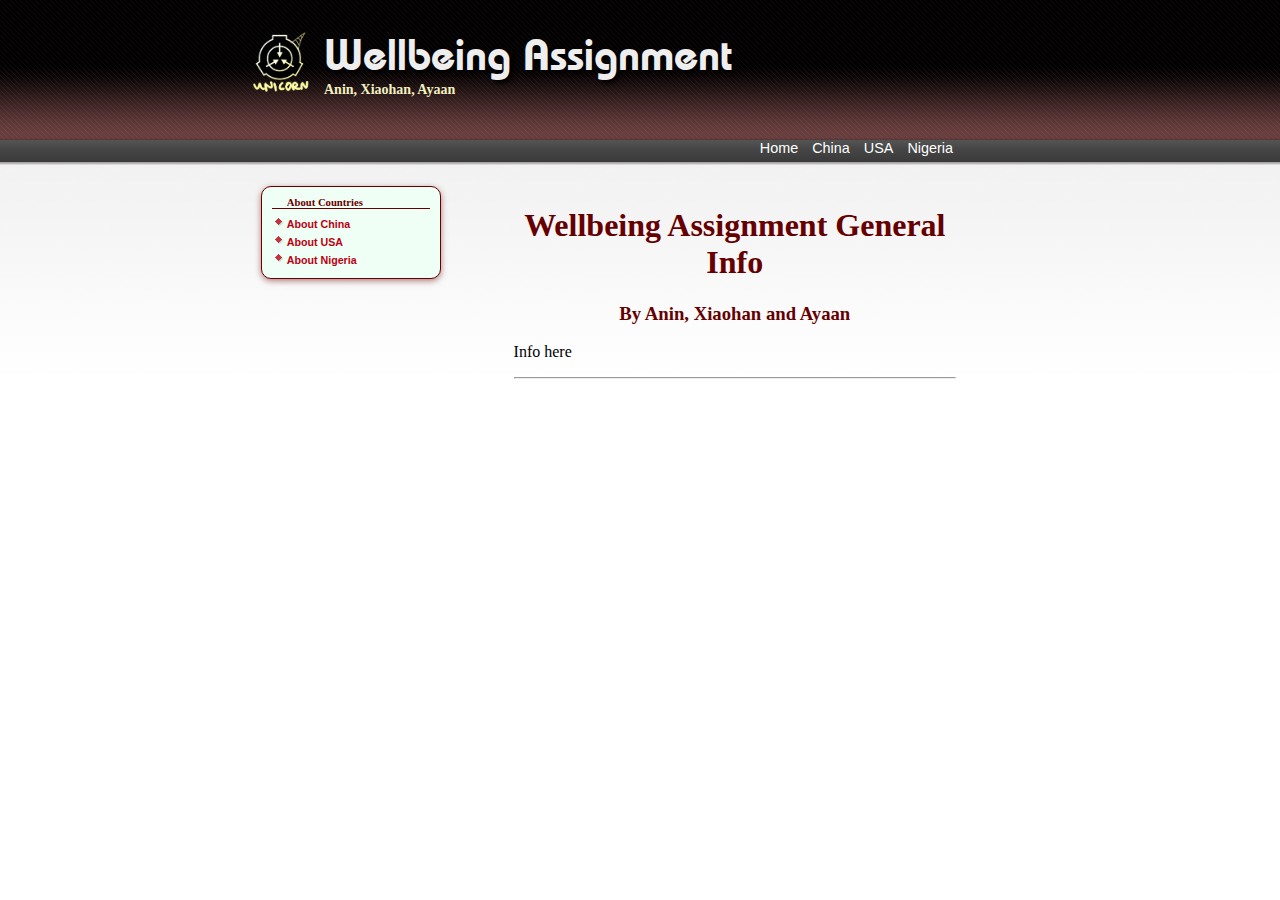
<file: index.html>
<!DOCTYPE html>
<html lang="en">
<head>
    <meta charset="UTF-8">
    <meta name="viewport" content="width=device-width, initial-scale=1.0">
    <title>Wellbeing Assignment - Home</title>
    <link rel="shortcut icon" href="images/favicon.ico">
    <link rel="stylesheet" href="styles/wiki-assets.css">
    <script src="js/wiki-walk.js" async></script>
</head>
<body>
    <header>
        <h1>
            <a href="index.html">
                <span id="title">Wellbeing Assignment</span>
            </a>
        </h1>
        <h2>Anin, Xiaohan, Ayaan</h2>
        <nav id="popup-menu">
            <div class="popup-group">
                <span class="popup-button"><a href="countries/nigeria.html">Nigeria</a></span>
            </div>
            <div class="popup-group">
                <span class="popup-button"><a href="countries/america.html">USA</a></span>
            </div>
            <div class="popup-group">
                <span class="popup-button"><a href="countries/china.html">China</a></span>
            </div>
            <div class="popup-group">
                <span class="popup-button">Home</span>
            </div>
        </nav>
        <div id="open-menu">
            <a href="#sidebar">≡</a>
        </div>
    </header>
    <div id="sidebar">
        <aside id="begin-news" class="side-block">
            <div class="side-head">About Countries</div>
            <div class="/side-item"><img src="icons/main.png"><a href="about/china.html">About China</a></div>
            <div class="/side-item"><img src="icons/main.png"><a href="about/america.html">About USA</a></div>
            <div class="/side-item"><img src="icons/main.png"><a href="about/nigeria.html">About Nigeria</a></div>
        </aside>
        <a id="close-menu" href="#"></a>
    </div>
    <div id="main-content">
        <div style="text-align: center; color: #600;">
            <p><h1>Wellbeing Assignment General Info</h1></p>
            <p><h3>By Anin, Xiaohan and Ayaan</h3></p>
        </div>
            <p>Info here</p>
        <hr>
    </div>
</body>
</html>
</file>
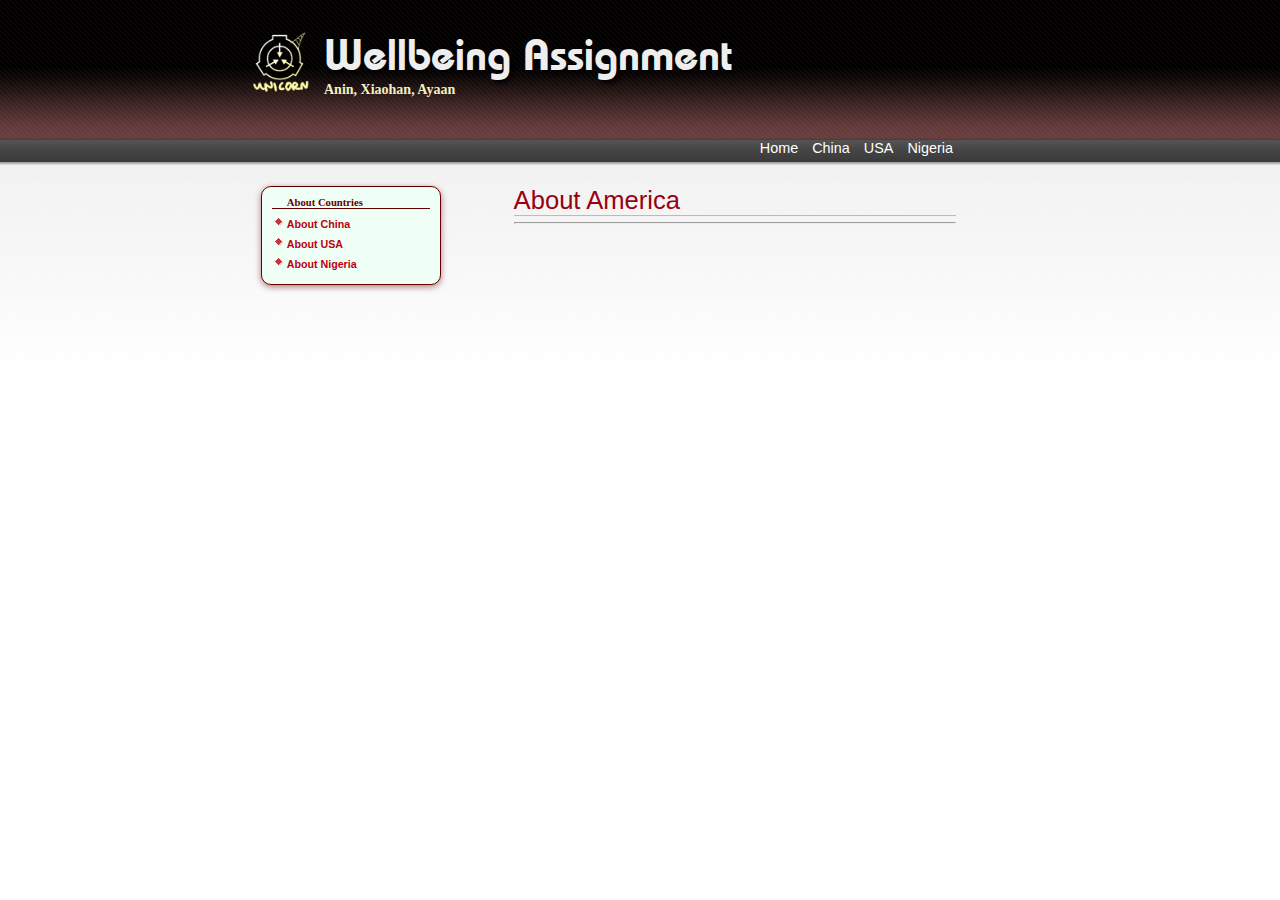
<file: about/america.html>
<!DOCTYPE html>
<html lang="en">
<head>
    <meta charset="UTF-8">
    <meta name="viewport" content="width=device-width, initial-scale=1.0">
    <title>Wellbeing Assignment - About America</title>
    <script src="../js/includes.js"></script>
</head>
<body>
    <div id="main-content">
        <div id="page-title">About America</div>
        <div id="page-content">
            
            <hr>
        </div>
</div>
</body>
</html>
</file>
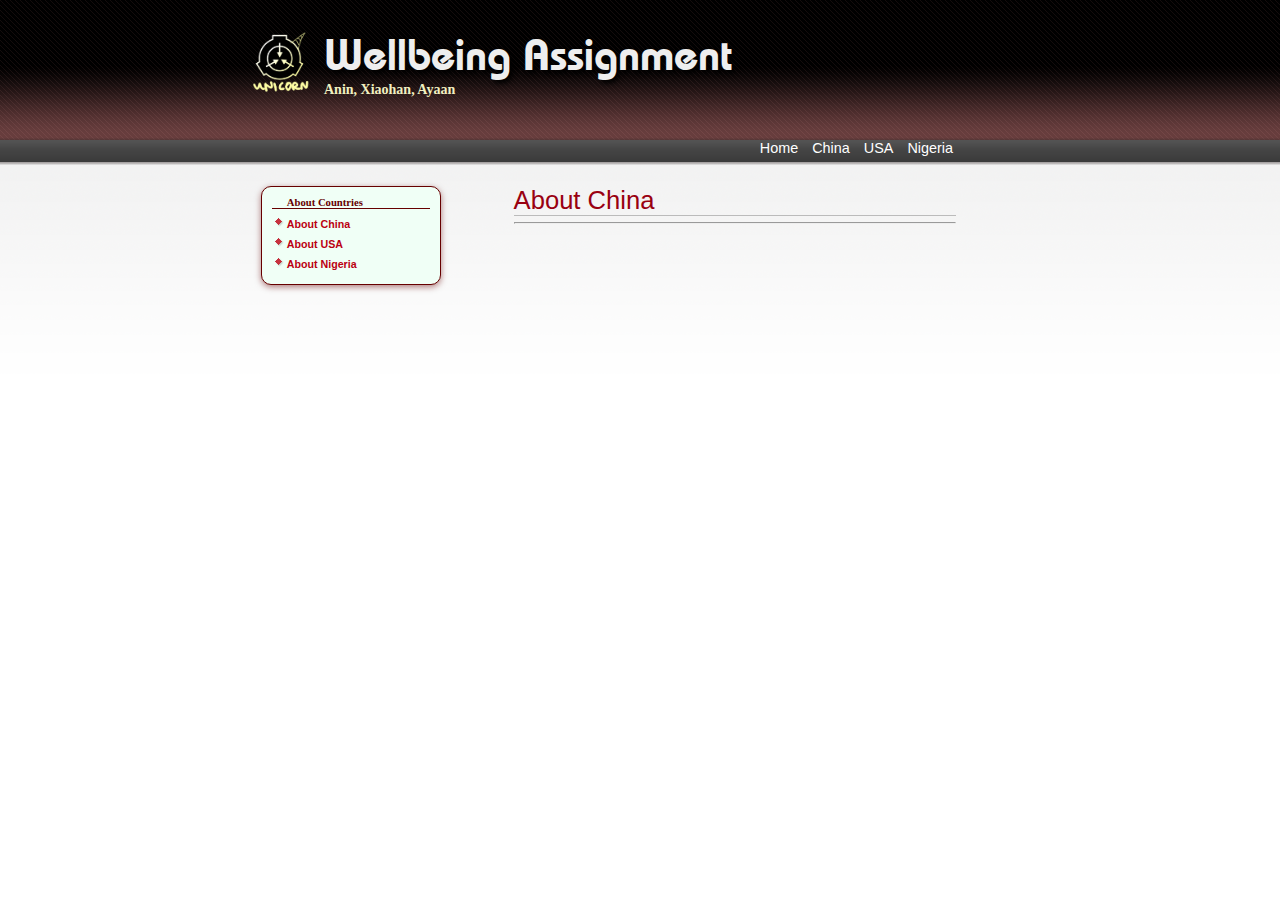
<file: about/china.html>
<!DOCTYPE html>
<html lang="en">
<head>
    <meta charset="UTF-8">
    <meta name="viewport" content="width=device-width, initial-scale=1.0">
    <title>Wellbeing Assignment - About China</title>
    <script src="../js/includes.js"></script>
</head>
<body>
    <div id="main-content">
        <div id="page-title">About China</div>
        <div id="page-content">
            
            <hr>
        </div>
</div>
</body>
</html>
</file>
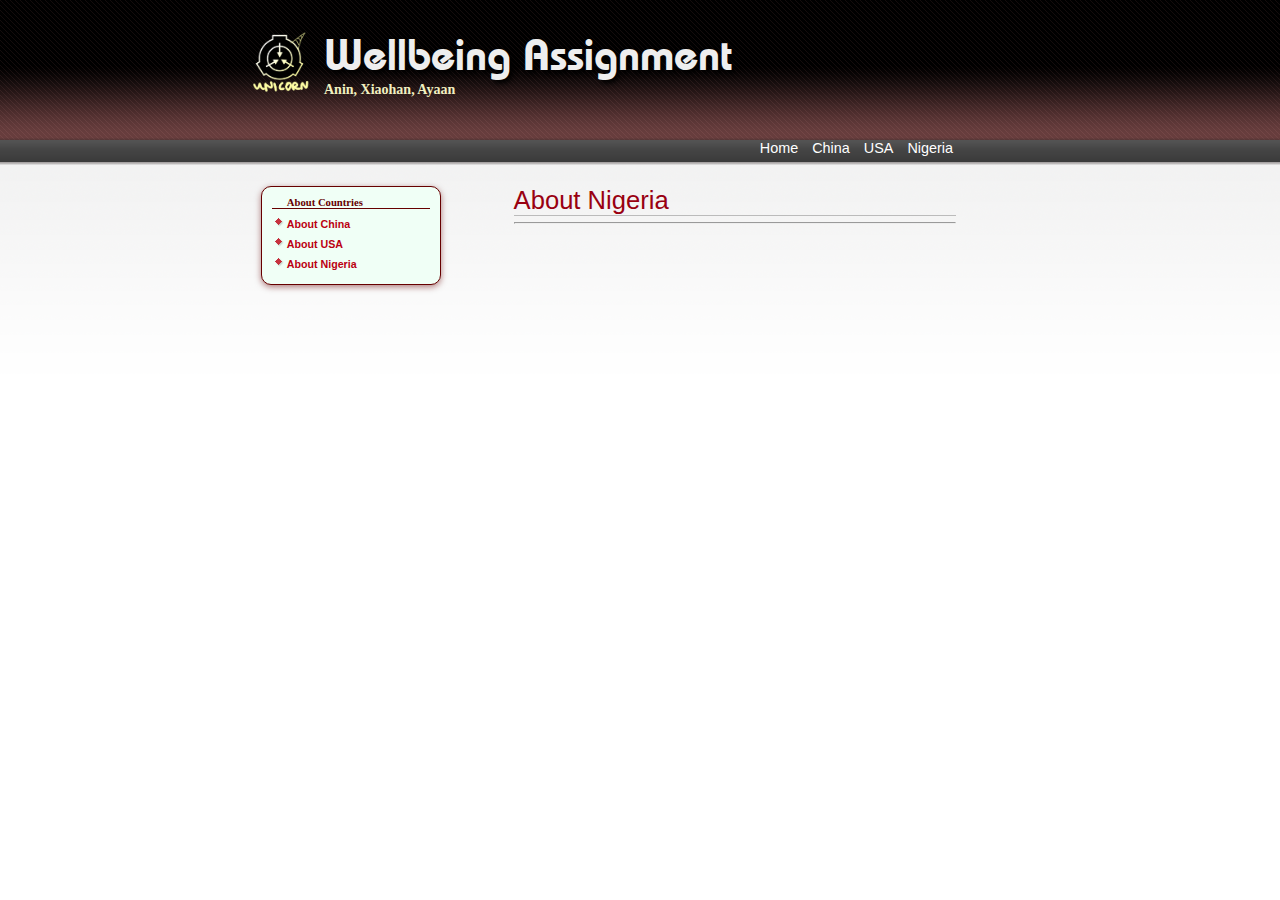
<file: about/nigeria.html>
<!DOCTYPE html>
<html lang="en">
<head>
    <meta charset="UTF-8">
    <meta name="viewport" content="width=device-width, initial-scale=1.0">
    <title>Wellbeing Assignment - About Nigeria</title>
    <script src="../js/includes.js"></script>
</head>
<body>
    <div id="main-content">
        <div id="page-title">About Nigeria</div>
        <div id="page-content">
            
            <hr>
        </div>
</div>
</body>
</html>
</file>
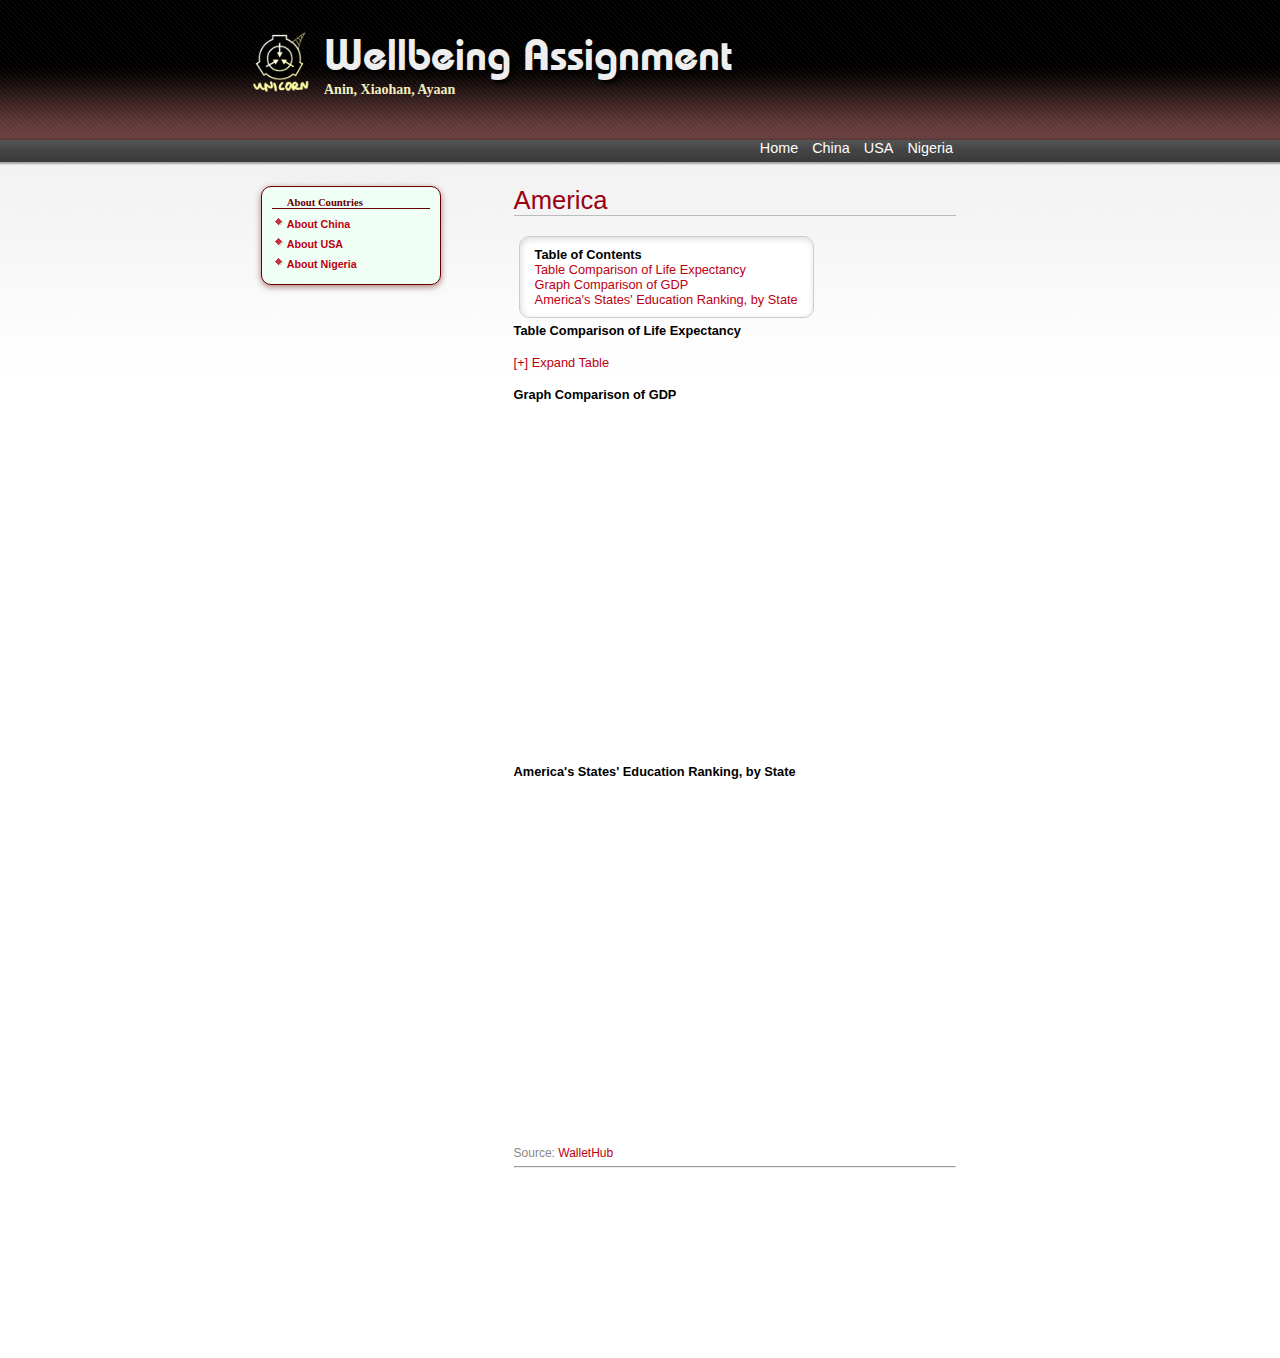
<file: countries/america.html>
<!DOCTYPE html>
<html lang="en">
<head>
    <meta charset="UTF-8">
    <meta name="viewport" content="width=device-width, initial-scale=1.0">
    <title>Wellbeing Assignment - America</title>
    <script src="../js/includes.js"></script>
</head>
<body>
    <div id="main-content">
        <div id="page-title">America</div>
        <div id="page-content">
            <div id="content-toc">

                    <strong>Table of Contents</strong>
                    <a href="#graph">Table Comparison of Life Expectancy</a>
                    <a href="#table">Graph Comparison of GDP</a>
                    <a href="#map">America's States' Education Ranking, by State</a> <!-- Table of Contents -->
            </div>
            <br><br><br><br><br><br>
            <p><h4 id="graph">Table Comparison of Life Expectancy</h4></p>
            <div class="folder" fold="[+] Expand Table" unfold="[-] Fold Table"><br>
              <div class="cell w-100 "> 
                <!-- #BeginEditable "import" -->
<div class="ta-c fw6 bt"><div class="m-mt3 m-mb3"><b>Period Life Table, 2016</b></div></div>
<table class="t" summary="formatting" "="">
<thead>
<tr class="bg-black-10">
  <th scope="col" colspan="1" rowspan="2">Exact<br> age</th>
  <th colspan="3">Male</th>
  <th colspan="3">Female</th>
</tr>
<tr class="bg-black-10">
  <th scope="col" abbr="male probability">Death
    <br>probability <a href="#fn1"><small><sup>a</sup></small></a></th>
  <th scope="col" abbr="male number">Number of<br>
   lives <a href="#fn2"><small><sup>b</sup></small></a></th>
  <th scope="col" abbr="male life expectancy">Life<br> expectancy</th>
  <th scope="col" abbr="female probability">Death<br>
   probability <a href="#fn1"><small><sup>a</sup></small></a></th>
  <th scope="col" abbr="female number">Number of<br>
   lives <a href="#fn2"><small><sup>b</sup></small></a></th>
  <th scope="col" abbr="female life expectancy">Life<br>
   expectancy</th>
</tr>
</thead>
<tbody>
<tr>
  <td align="center">   0</td>
  <td>  0.006364</td>
  <td>  100,000</td>
  <td> 76.04</td>
  <td>  0.005331</td>
  <td>  100,000</td>
  <td> 80.99</td>
</tr>
<tr>
  <td align="center">   1</td>
  <td>  0.000432</td>
  <td>   99,364</td>
  <td> 75.52</td>
  <td>  0.000359</td>
  <td>   99,467</td>
  <td> 80.43</td>
</tr>
<tr>
  <td align="center">   2</td>
  <td>  0.000284</td>
  <td>   99,321</td>
  <td> 74.55</td>
  <td>  0.000247</td>
  <td>   99,431</td>
  <td> 79.46</td>
</tr>
<tr>
  <td align="center">   3</td>
  <td>  0.000234</td>
  <td>   99,292</td>
  <td> 73.58</td>
  <td>  0.000169</td>
  <td>   99,407</td>
  <td> 78.48</td>
</tr>
<tr>
  <td align="center">   4</td>
  <td>  0.000170</td>
  <td>   99,269</td>
  <td> 72.59</td>
  <td>  0.000155</td>
  <td>   99,390</td>
  <td> 77.49</td>
</tr>
<tr class="bg-black-10">
  <td align="center">   5</td>
  <td>  0.000157</td>
  <td>   99,252</td>
  <td> 71.60</td>
  <td>  0.000135</td>
  <td>   99,375</td>
  <td> 76.50</td>
</tr>
<tr class="bg-black-10">
  <td align="center">   6</td>
  <td>  0.000147</td>
  <td>   99,237</td>
  <td> 70.62</td>
  <td>  0.000120</td>
  <td>   99,361</td>
  <td> 75.51</td>
</tr>
<tr class="bg-black-10">
  <td align="center">   7</td>
  <td>  0.000136</td>
  <td>   99,222</td>
  <td> 69.63</td>
  <td>  0.000109</td>
  <td>   99,349</td>
  <td> 74.52</td>
</tr>
<tr class="bg-black-10">
  <td align="center">   8</td>
  <td>  0.000120</td>
  <td>   99,209</td>
  <td> 68.64</td>
  <td>  0.000100</td>
  <td>   99,338</td>
  <td> 73.53</td>
</tr>
<tr class="bg-black-10">
  <td align="center">   9</td>
  <td>  0.000101</td>
  <td>   99,197</td>
  <td> 67.64</td>
  <td>  0.000094</td>
  <td>   99,328</td>
  <td> 72.54</td>
</tr>
<tr>
  <td align="center">  10</td>
  <td>  0.000088</td>
  <td>   99,187</td>
  <td> 66.65</td>
  <td>  0.000093</td>
  <td>   99,319</td>
  <td> 71.54</td>
</tr>
<tr>
  <td align="center">  11</td>
  <td>  0.000093</td>
  <td>   99,178</td>
  <td> 65.66</td>
  <td>  0.000098</td>
  <td>   99,310</td>
  <td> 70.55</td>
</tr>
<tr>
  <td align="center">  12</td>
  <td>  0.000130</td>
  <td>   99,169</td>
  <td> 64.66</td>
  <td>  0.000113</td>
  <td>   99,300</td>
  <td> 69.56</td>
</tr>
<tr>
  <td align="center">  13</td>
  <td>  0.000209</td>
  <td>   99,156</td>
  <td> 63.67</td>
  <td>  0.000140</td>
  <td>   99,289</td>
  <td> 68.56</td>
</tr>
<tr>
  <td align="center">  14</td>
  <td>  0.000320</td>
  <td>   99,135</td>
  <td> 62.68</td>
  <td>  0.000176</td>
  <td>   99,275</td>
  <td> 67.57</td>
</tr>
<tr class="bg-black-10">
  <td align="center">  15</td>
  <td>  0.000441</td>
  <td>   99,103</td>
  <td> 61.70</td>
  <td>  0.000216</td>
  <td>   99,258</td>
  <td> 66.58</td>
</tr>
<tr class="bg-black-10">
  <td align="center">  16</td>
  <td>  0.000564</td>
  <td>   99,060</td>
  <td> 60.73</td>
  <td>  0.000259</td>
  <td>   99,236</td>
  <td> 65.60</td>
</tr>
<tr class="bg-black-10">
  <td align="center">  17</td>
  <td>  0.000701</td>
  <td>   99,004</td>
  <td> 59.76</td>
  <td>  0.000301</td>
  <td>   99,211</td>
  <td> 64.62</td>
</tr>
<tr class="bg-black-10">
  <td align="center">  18</td>
  <td>  0.000851</td>
  <td>   98,934</td>
  <td> 58.81</td>
  <td>  0.000342</td>
  <td>   99,181</td>
  <td> 63.63</td>
</tr>
<tr class="bg-black-10">
  <td align="center">  19</td>
  <td>  0.001007</td>
  <td>   98,850</td>
  <td> 57.86</td>
  <td>  0.000381</td>
  <td>   99,147</td>
  <td> 62.66</td>
</tr>
<tr>
  <td align="center">  20</td>
  <td>  0.001173</td>
  <td>   98,751</td>
  <td> 56.91</td>
  <td>  0.000423</td>
  <td>   99,109</td>
  <td> 61.68</td>
</tr>
<tr>
  <td align="center">  21</td>
  <td>  0.001331</td>
  <td>   98,635</td>
  <td> 55.98</td>
  <td>  0.000466</td>
  <td>   99,067</td>
  <td> 60.71</td>
</tr>
<tr>
  <td align="center">  22</td>
  <td>  0.001455</td>
  <td>   98,504</td>
  <td> 55.05</td>
  <td>  0.000505</td>
  <td>   99,021</td>
  <td> 59.73</td>
</tr>
<tr>
  <td align="center">  23</td>
  <td>  0.001531</td>
  <td>   98,360</td>
  <td> 54.13</td>
  <td>  0.000539</td>
  <td>   98,971</td>
  <td> 58.76</td>
</tr>
<tr>
  <td align="center">  24</td>
  <td>  0.001572</td>
  <td>   98,210</td>
  <td> 53.22</td>
  <td>  0.000568</td>
  <td>   98,918</td>
  <td> 57.80</td>
</tr>
<tr class="bg-black-10">
  <td align="center">  25</td>
  <td>  0.001602</td>
  <td>   98,055</td>
  <td> 52.30</td>
  <td>  0.000598</td>
  <td>   98,861</td>
  <td> 56.83</td>
</tr>
<tr class="bg-black-10">
  <td align="center">  26</td>
  <td>  0.001635</td>
  <td>   97,898</td>
  <td> 51.38</td>
  <td>  0.000630</td>
  <td>   98,802</td>
  <td> 55.86</td>
</tr>
<tr class="bg-black-10">
  <td align="center">  27</td>
  <td>  0.001669</td>
  <td>   97,738</td>
  <td> 50.47</td>
  <td>  0.000666</td>
  <td>   98,740</td>
  <td> 54.90</td>
</tr>
<tr class="bg-black-10">
  <td align="center">  28</td>
  <td>  0.001708</td>
  <td>   97,575</td>
  <td> 49.55</td>
  <td>  0.000707</td>
  <td>   98,674</td>
  <td> 53.93</td>
</tr>
<tr class="bg-black-10">
  <td align="center">  29</td>
  <td>  0.001752</td>
  <td>   97,408</td>
  <td> 48.63</td>
  <td>  0.000753</td>
  <td>   98,605</td>
  <td> 52.97</td>
</tr>
<tr>
  <td align="center">  30</td>
  <td>  0.001794</td>
  <td>   97,238</td>
  <td> 47.72</td>
  <td>  0.000803</td>
  <td>   98,530</td>
  <td> 52.01</td>
</tr>
<tr>
  <td align="center">  31</td>
  <td>  0.001835</td>
  <td>   97,063</td>
  <td> 46.80</td>
  <td>  0.000853</td>
  <td>   98,451</td>
  <td> 51.05</td>
</tr>
<tr>
  <td align="center">  32</td>
  <td>  0.001880</td>
  <td>   96,885</td>
  <td> 45.89</td>
  <td>  0.000905</td>
  <td>   98,367</td>
  <td> 50.09</td>
</tr>
<tr>
  <td align="center">  33</td>
  <td>  0.001930</td>
  <td>   96,703</td>
  <td> 44.97</td>
  <td>  0.000956</td>
  <td>   98,278</td>
  <td> 49.14</td>
</tr>
<tr>
  <td align="center">  34</td>
  <td>  0.001986</td>
  <td>   96,516</td>
  <td> 44.06</td>
  <td>  0.001009</td>
  <td>   98,184</td>
  <td> 48.19</td>
</tr>
<tr class="bg-black-10">
  <td align="center">  35</td>
  <td>  0.002052</td>
  <td>   96,325</td>
  <td> 43.15</td>
  <td>  0.001069</td>
  <td>   98,085</td>
  <td> 47.23</td>
</tr>
<tr class="bg-black-10">
  <td align="center">  36</td>
  <td>  0.002125</td>
  <td>   96,127</td>
  <td> 42.23</td>
  <td>  0.001134</td>
  <td>   97,980</td>
  <td> 46.28</td>
</tr>
<tr class="bg-black-10">
  <td align="center">  37</td>
  <td>  0.002196</td>
  <td>   95,923</td>
  <td> 41.32</td>
  <td>  0.001199</td>
  <td>   97,869</td>
  <td> 45.34</td>
</tr>
<tr class="bg-black-10">
  <td align="center">  38</td>
  <td>  0.002264</td>
  <td>   95,712</td>
  <td> 40.41</td>
  <td>  0.001263</td>
  <td>   97,752</td>
  <td> 44.39</td>
</tr>
<tr class="bg-black-10">
  <td align="center">  39</td>
  <td>  0.002334</td>
  <td>   95,495</td>
  <td> 39.50</td>
  <td>  0.001329</td>
  <td>   97,628</td>
  <td> 43.45</td>
</tr>
<tr>
  <td align="center">  40</td>
  <td>  0.002420</td>
  <td>   95,272</td>
  <td> 38.59</td>
  <td>  0.001403</td>
  <td>   97,499</td>
  <td> 42.50</td>
</tr>
<tr>
  <td align="center">  41</td>
  <td>  0.002530</td>
  <td>   95,042</td>
  <td> 37.69</td>
  <td>  0.001491</td>
  <td>   97,362</td>
  <td> 41.56</td>
</tr>
<tr>
  <td align="center">  42</td>
  <td>  0.002663</td>
  <td>   94,801</td>
  <td> 36.78</td>
  <td>  0.001597</td>
  <td>   97,217</td>
  <td> 40.62</td>
</tr>
<tr>
  <td align="center">  43</td>
  <td>  0.002823</td>
  <td>   94,549</td>
  <td> 35.88</td>
  <td>  0.001724</td>
  <td>   97,061</td>
  <td> 39.69</td>
</tr>
<tr>
  <td align="center">  44</td>
  <td>  0.003013</td>
  <td>   94,282</td>
  <td> 34.98</td>
  <td>  0.001871</td>
  <td>   96,894</td>
  <td> 38.76</td>
</tr>
<tr class="bg-black-10">
  <td align="center">  45</td>
  <td>  0.003229</td>
  <td>   93,998</td>
  <td> 34.08</td>
  <td>  0.002033</td>
  <td>   96,713</td>
  <td> 37.83</td>
</tr>
<tr class="bg-black-10">
  <td align="center">  46</td>
  <td>  0.003479</td>
  <td>   93,694</td>
  <td> 33.19</td>
  <td>  0.002212</td>
  <td>   96,516</td>
  <td> 36.90</td>
</tr>
<tr class="bg-black-10">
  <td align="center">  47</td>
  <td>  0.003780</td>
  <td>   93,369</td>
  <td> 32.30</td>
  <td>  0.002417</td>
  <td>   96,303</td>
  <td> 35.98</td>
</tr>
<tr class="bg-black-10">
  <td align="center">  48</td>
  <td>  0.004140</td>
  <td>   93,016</td>
  <td> 31.43</td>
  <td>  0.002651</td>
  <td>   96,070</td>
  <td> 35.07</td>
</tr>
<tr class="bg-black-10">
  <td align="center">  49</td>
  <td>  0.004553</td>
  <td>   92,631</td>
  <td> 30.55</td>
  <td>  0.002911</td>
  <td>   95,815</td>
  <td> 34.16</td>
</tr>
<tr>
  <td align="center">  50</td>
  <td>  0.005007</td>
  <td>   92,209</td>
  <td> 29.69</td>
  <td>  0.003193</td>
  <td>   95,536</td>
  <td> 33.26</td>
</tr>
<tr>
  <td align="center">  51</td>
  <td>  0.005493</td>
  <td>   91,747</td>
  <td> 28.84</td>
  <td>  0.003492</td>
  <td>   95,231</td>
  <td> 32.36</td>
</tr>
<tr>
  <td align="center">  52</td>
  <td>  0.006016</td>
  <td>   91,243</td>
  <td> 27.99</td>
  <td>  0.003803</td>
  <td>   94,899</td>
  <td> 31.48</td>
</tr>
<tr>
  <td align="center">  53</td>
  <td>  0.006575</td>
  <td>   90,694</td>
  <td> 27.16</td>
  <td>  0.004126</td>
  <td>   94,538</td>
  <td> 30.59</td>
</tr>
<tr>
  <td align="center">  54</td>
  <td>  0.007170</td>
  <td>   90,098</td>
  <td> 26.34</td>
  <td>  0.004462</td>
  <td>   94,148</td>
  <td> 29.72</td>
</tr>
<tr class="bg-black-10">
  <td align="center">  55</td>
  <td>  0.007805</td>
  <td>   89,452</td>
  <td> 25.52</td>
  <td>  0.004829</td>
  <td>   93,728</td>
  <td> 28.85</td>
</tr>
<tr class="bg-black-10">
  <td align="center">  56</td>
  <td>  0.008477</td>
  <td>   88,754</td>
  <td> 24.72</td>
  <td>  0.005220</td>
  <td>   93,275</td>
  <td> 27.99</td>
</tr>
<tr class="bg-black-10">
  <td align="center">  57</td>
  <td>  0.009181</td>
  <td>   88,001</td>
  <td> 23.93</td>
  <td>  0.005612</td>
  <td>   92,788</td>
  <td> 27.13</td>
</tr>
<tr class="bg-black-10">
  <td align="center">  58</td>
  <td>  0.009916</td>
  <td>   87,193</td>
  <td> 23.15</td>
  <td>  0.006000</td>
  <td>   92,267</td>
  <td> 26.28</td>
</tr>
<tr class="bg-black-10">
  <td align="center">  59</td>
  <td>  0.010683</td>
  <td>   86,329</td>
  <td> 22.37</td>
  <td>  0.006397</td>
  <td>   91,714</td>
  <td> 25.44</td>
</tr>
<tr>
  <td align="center">  60</td>
  <td>  0.011533</td>
  <td>   85,407</td>
  <td> 21.61</td>
  <td>  0.006848</td>
  <td>   91,127</td>
  <td> 24.60</td>
</tr>
<tr>
  <td align="center">  61</td>
  <td>  0.012434</td>
  <td>   84,422</td>
  <td> 20.85</td>
  <td>  0.007358</td>
  <td>   90,503</td>
  <td> 23.76</td>
</tr>
<tr>
  <td align="center">  62</td>
  <td>  0.013302</td>
  <td>   83,372</td>
  <td> 20.11</td>
  <td>  0.007893</td>
  <td>   89,837</td>
  <td> 22.94</td>
</tr>
<tr>
  <td align="center">  63</td>
  <td>  0.014109</td>
  <td>   82,263</td>
  <td> 19.37</td>
  <td>  0.008453</td>
  <td>   89,128</td>
  <td> 22.12</td>
</tr>
<tr>
  <td align="center">  64</td>
  <td>  0.014913</td>
  <td>   81,102</td>
  <td> 18.65</td>
  <td>  0.009063</td>
  <td>   88,375</td>
  <td> 21.30</td>
</tr>
<tr class="bg-black-10">
  <td align="center">  65</td>
  <td>  0.015808</td>
  <td>   79,893</td>
  <td> 17.92</td>
  <td>  0.009761</td>
  <td>   87,574</td>
  <td> 20.49</td>
</tr>
<tr class="bg-black-10">
  <td align="center">  66</td>
  <td>  0.016868</td>
  <td>   78,630</td>
  <td> 17.20</td>
  <td>  0.010581</td>
  <td>   86,719</td>
  <td> 19.69</td>
</tr>
<tr class="bg-black-10">
  <td align="center">  67</td>
  <td>  0.018101</td>
  <td>   77,303</td>
  <td> 16.49</td>
  <td>  0.011535</td>
  <td>   85,801</td>
  <td> 18.89</td>
</tr>
<tr class="bg-black-10">
  <td align="center">  68</td>
  <td>  0.019544</td>
  <td>   75,904</td>
  <td> 15.78</td>
  <td>  0.012646</td>
  <td>   84,811</td>
  <td> 18.11</td>
</tr>
<tr class="bg-black-10">
  <td align="center">  69</td>
  <td>  0.021206</td>
  <td>   74,421</td>
  <td> 15.09</td>
  <td>  0.013919</td>
  <td>   83,739</td>
  <td> 17.33</td>
</tr>
<tr>
  <td align="center">  70</td>
  <td>  0.023122</td>
  <td>   72,843</td>
  <td> 14.40</td>
  <td>  0.015413</td>
  <td>   82,573</td>
  <td> 16.57</td>
</tr>
<tr>
  <td align="center">  71</td>
  <td>  0.025265</td>
  <td>   71,158</td>
  <td> 13.73</td>
  <td>  0.017089</td>
  <td>   81,301</td>
  <td> 15.82</td>
</tr>
<tr>
  <td align="center">  72</td>
  <td>  0.027585</td>
  <td>   69,360</td>
  <td> 13.07</td>
  <td>  0.018861</td>
  <td>   79,911</td>
  <td> 15.09</td>
</tr>
<tr>
  <td align="center">  73</td>
  <td>  0.030070</td>
  <td>   67,447</td>
  <td> 12.43</td>
  <td>  0.020705</td>
  <td>   78,404</td>
  <td> 14.37</td>
</tr>
<tr>
  <td align="center">  74</td>
  <td>  0.032794</td>
  <td>   65,419</td>
  <td> 11.80</td>
  <td>  0.022703</td>
  <td>   76,781</td>
  <td> 13.66</td>
</tr>
<tr class="bg-black-10">
  <td align="center">  75</td>
  <td>  0.035963</td>
  <td>   63,274</td>
  <td> 11.18</td>
  <td>  0.025035</td>
  <td>   75,038</td>
  <td> 12.97</td>
</tr>
<tr class="bg-black-10">
  <td align="center">  76</td>
  <td>  0.039588</td>
  <td>   60,998</td>
  <td> 10.58</td>
  <td>  0.027766</td>
  <td>   73,159</td>
  <td> 12.29</td>
</tr>
<tr class="bg-black-10">
  <td align="center">  77</td>
  <td>  0.043511</td>
  <td>   58,583</td>
  <td> 10.00</td>
  <td>  0.030822</td>
  <td>   71,128</td>
  <td> 11.62</td>
</tr>
<tr class="bg-black-10">
  <td align="center">  78</td>
  <td>  0.047720</td>
  <td>   56,034</td>
  <td>  9.43</td>
  <td>  0.034227</td>
  <td>   68,936</td>
  <td> 10.98</td>
</tr>
<tr class="bg-black-10">
  <td align="center">  79</td>
  <td>  0.052358</td>
  <td>   53,360</td>
  <td>  8.88</td>
  <td>  0.038062</td>
  <td>   66,576</td>
  <td> 10.35</td>
</tr>
<tr>
  <td align="center">  80</td>
  <td>  0.057712</td>
  <td>   50,567</td>
  <td>  8.34</td>
  <td>  0.042539</td>
  <td>   64,042</td>
  <td>  9.74</td>
</tr>
<tr>
  <td align="center">  81</td>
  <td>  0.063886</td>
  <td>   47,648</td>
  <td>  7.82</td>
  <td>  0.047663</td>
  <td>   61,318</td>
  <td>  9.15</td>
</tr>
<tr>
  <td align="center">  82</td>
  <td>  0.070782</td>
  <td>   44,604</td>
  <td>  7.32</td>
  <td>  0.053278</td>
  <td>   58,395</td>
  <td>  8.58</td>
</tr>
<tr>
  <td align="center">  83</td>
  <td>  0.078442</td>
  <td>   41,447</td>
  <td>  6.84</td>
  <td>  0.059378</td>
  <td>   55,284</td>
  <td>  8.04</td>
</tr>
<tr>
  <td align="center">  84</td>
  <td>  0.086997</td>
  <td>   38,196</td>
  <td>  6.38</td>
  <td>  0.066132</td>
  <td>   52,001</td>
  <td>  7.51</td>
</tr>
<tr class="bg-black-10">
  <td align="center">  85</td>
  <td>  0.096603</td>
  <td>   34,873</td>
  <td>  5.94</td>
  <td>  0.073763</td>
  <td>   48,562</td>
  <td>  7.01</td>
</tr>
<tr class="bg-black-10">
  <td align="center">  86</td>
  <td>  0.107390</td>
  <td>   31,504</td>
  <td>  5.52</td>
  <td>  0.082465</td>
  <td>   44,980</td>
  <td>  6.53</td>
</tr>
<tr class="bg-black-10">
  <td align="center">  87</td>
  <td>  0.119456</td>
  <td>   28,121</td>
  <td>  5.12</td>
  <td>  0.092370</td>
  <td>   41,271</td>
  <td>  6.07</td>
</tr>
<tr class="bg-black-10">
  <td align="center">  88</td>
  <td>  0.132853</td>
  <td>   24,762</td>
  <td>  4.75</td>
  <td>  0.103546</td>
  <td>   37,459</td>
  <td>  5.64</td>
</tr>
<tr class="bg-black-10">
  <td align="center">  89</td>
  <td>  0.147599</td>
  <td>   21,472</td>
  <td>  4.40</td>
  <td>  0.115997</td>
  <td>   33,580</td>
  <td>  5.23</td>
</tr>
<tr>
  <td align="center">  90</td>
  <td>  0.163689</td>
  <td>   18,303</td>
  <td>  4.08</td>
  <td>  0.129706</td>
  <td>   29,685</td>
  <td>  4.85</td>
</tr>
<tr>
  <td align="center">  91</td>
  <td>  0.181104</td>
  <td>   15,307</td>
  <td>  3.78</td>
  <td>  0.144636</td>
  <td>   25,835</td>
  <td>  4.50</td>
</tr>
<tr>
  <td align="center">  92</td>
  <td>  0.199810</td>
  <td>   12,535</td>
  <td>  3.50</td>
  <td>  0.160741</td>
  <td>   22,098</td>
  <td>  4.18</td>
</tr>
<tr>
  <td align="center">  93</td>
  <td>  0.219765</td>
  <td>   10,030</td>
  <td>  3.25</td>
  <td>  0.177971</td>
  <td>   18,546</td>
  <td>  3.88</td>
</tr>
<tr>
  <td align="center">  94</td>
  <td>  0.240913</td>
  <td>    7,826</td>
  <td>  3.03</td>
  <td>  0.196270</td>
  <td>   15,245</td>
  <td>  3.61</td>
</tr>
<tr class="bg-black-10">
  <td align="center">  95</td>
  <td>  0.261868</td>
  <td>    5,941</td>
  <td>  2.83</td>
  <td>  0.214769</td>
  <td>   12,253</td>
  <td>  3.37</td>
</tr>
<tr class="bg-black-10">
  <td align="center">  96</td>
  <td>  0.282225</td>
  <td>    4,385</td>
  <td>  2.66</td>
  <td>  0.233174</td>
  <td>    9,622</td>
  <td>  3.16</td>
</tr>
<tr class="bg-black-10">
  <td align="center">  97</td>
  <td>  0.301555</td>
  <td>    3,147</td>
  <td>  2.51</td>
  <td>  0.251158</td>
  <td>    7,378</td>
  <td>  2.96</td>
</tr>
<tr class="bg-black-10">
  <td align="center">  98</td>
  <td>  0.319421</td>
  <td>    2,198</td>
  <td>  2.37</td>
  <td>  0.268378</td>
  <td>    5,525</td>
  <td>  2.79</td>
</tr>
<tr class="bg-black-10">
  <td align="center">  99</td>
  <td>  0.335392</td>
  <td>    1,496</td>
  <td>  2.25</td>
  <td>  0.284481</td>
  <td>    4,042</td>
  <td>  2.63</td>
</tr>
<tr>
  <td align="center"> 100</td>
  <td>  0.352162</td>
  <td>      994</td>
  <td>  2.13</td>
  <td>  0.301550</td>
  <td>    2,892</td>
  <td>  2.48</td>
</tr>
<tr>
  <td align="center"> 101</td>
  <td>  0.369770</td>
  <td>      644</td>
  <td>  2.02</td>
  <td>  0.319643</td>
  <td>    2,020</td>
  <td>  2.33</td>
</tr>
<tr>
  <td align="center"> 102</td>
  <td>  0.388259</td>
  <td>      406</td>
  <td>  1.91</td>
  <td>  0.338821</td>
  <td>    1,374</td>
  <td>  2.19</td>
</tr>
<tr>
  <td align="center"> 103</td>
  <td>  0.407672</td>
  <td>      248</td>
  <td>  1.81</td>
  <td>  0.359151</td>
  <td>      909</td>
  <td>  2.06</td>
</tr>
<tr>
  <td align="center"> 104</td>
  <td>  0.428055</td>
  <td>      147</td>
  <td>  1.71</td>
  <td>  0.380700</td>
  <td>      582</td>
  <td>  1.93</td>
</tr>
<tr class="bg-black-10">
  <td align="center"> 105</td>
  <td>  0.449458</td>
  <td>       84</td>
  <td>  1.61</td>
  <td>  0.403542</td>
  <td>      361</td>
  <td>  1.81</td>
</tr>
<tr class="bg-black-10">
  <td align="center"> 106</td>
  <td>  0.471931</td>
  <td>       46</td>
  <td>  1.52</td>
  <td>  0.427754</td>
  <td>      215</td>
  <td>  1.69</td>
</tr>
<tr class="bg-black-10">
  <td align="center"> 107</td>
  <td>  0.495527</td>
  <td>       24</td>
  <td>  1.43</td>
  <td>  0.453420</td>
  <td>      123</td>
  <td>  1.58</td>
</tr>
<tr class="bg-black-10">
  <td align="center"> 108</td>
  <td>  0.520304</td>
  <td>       12</td>
  <td>  1.35</td>
  <td>  0.480625</td>
  <td>       67</td>
  <td>  1.47</td>
</tr>
<tr class="bg-black-10">
  <td align="center"> 109</td>
  <td>  0.546319</td>
  <td>        6</td>
  <td>  1.27</td>
  <td>  0.509462</td>
  <td>       35</td>
  <td>  1.37</td>
</tr>
<tr>
  <td align="center"> 110</td>
  <td>  0.573635</td>
  <td>        3</td>
  <td>  1.19</td>
  <td>  0.540030</td>
  <td>       17</td>
  <td>  1.27</td>
</tr>
<tr>
  <td align="center"> 111</td>
  <td>  0.602317</td>
  <td>        1</td>
  <td>  1.11</td>
  <td>  0.572432</td>
  <td>        8</td>
  <td>  1.18</td>
</tr>
<tr>
  <td align="center"> 112</td>
  <td>  0.632432</td>
  <td>        0</td>
  <td>  1.04</td>
  <td>  0.606778</td>
  <td>        3</td>
  <td>  1.09</td>
</tr>
<tr>
  <td align="center"> 113</td>
  <td>  0.664054</td>
  <td>        0</td>
  <td>  0.97</td>
  <td>  0.643184</td>
  <td>        1</td>
  <td>  1.01</td>
</tr>
<tr>
  <td align="center"> 114</td>
  <td>  0.697257</td>
  <td>        0</td>
  <td>  0.91</td>
  <td>  0.681775</td>
  <td>        0</td>
  <td>  0.93</td>
</tr>
<tr class="bg-black-10">
  <td align="center"> 115</td>
  <td>  0.732119</td>
  <td>        0</td>
  <td>  0.84</td>
  <td>  0.722682</td>
  <td>        0</td>
  <td>  0.86</td>
</tr>
<tr class="bg-black-10">
  <td align="center"> 116</td>
  <td>  0.768725</td>
  <td>        0</td>
  <td>  0.78</td>
  <td>  0.766043</td>
  <td>        0</td>
  <td>  0.79</td>
</tr>
<tr class="bg-black-10">
  <td align="center"> 117</td>
  <td>  0.807162</td>
  <td>        0</td>
  <td>  0.73</td>
  <td>  0.807162</td>
  <td>        0</td>
  <td>  0.73</td>
</tr>
<tr class="bg-black-10">
  <td align="center"> 118</td>
  <td>  0.847520</td>
  <td>        0</td>
  <td>  0.67</td>
  <td>  0.847520</td>
  <td>        0</td>
  <td>  0.67</td>
</tr>
<tr class="bg-black-10">
  <td align="center"> 119</td>
  <td>  0.889896</td>
  <td>        0</td>
  <td>  0.62</td>
  <td>  0.889896</td>
  <td>        0</td>
  <td>  0.62</td>
</tr>
<tr>
 <td class="ta-l" colspan="7">
  &nbsp;<a name="fn1"><small><sup>a</sup></small></a><small> Probability of dying within one year.<br>
  &nbsp;<a name="fn2"><sup>b</sup></a> Number of survivors out of 100,000 born alive.
  </small><p><small>&nbsp;Note:
   The period life expectancy at a given age for 2016 represents the average number
   of years of life remaining if a group of persons at that age were to experience
   the mortality rates for 2016 over the course of their remaining life.
  </small></p></td>
</tr>
</tbody>
</table>
<!-- #EndEditMain-->
<div>
<small><a name="ss"></a> The Social Security area population is comprised of (1) residents of the 50 States and the District of Columbia (adjusted for net census undercount); (2) civilian residents of Puerto Rico, the Virgin Islands, Guam, American Samoa, and the Northern Mariana Islands; (3) Federal civilian employees and persons in the U.S. 
Armed Forces abroad and their dependents; (4) non-citizens living abroad who are insured for Social Security benefits; and (5) all other U.S. citizens abroad.</small>
</div> 
              </div>
            </div>
            <p><h4 id="table">Graph Comparison of GDP</h4></p>
              <iframe width="400" height="325" frameborder="0" scrolling="no" marginwidth="0" marginheight="0" src="https://www.google.com/publicdata/embed?ds=d5bncppjof8f9_&amp;ctype=l&amp;strail=false&amp;bcs=d&amp;nselm=h&amp;met_y=ny_gdp_mktp_cd&amp;scale_y=lin&amp;ind_y=false&amp;rdim=region&amp;idim=country:USA:CHN:JPN:DEU&amp;ifdim=region&amp;tstart=-294919200000&amp;tend=1503842400000&amp;hl=en_US&amp;dl=en&amp;ind=false&amp;xMax=31.342460749999987&amp;xMin=157.55339825&amp;yMax=17.65034652321065&amp;yMin=64.17099862113714&amp;mapType=t&amp;icfg&amp;iconSize=0.5"></iframe> <!-- Graph for GDP -->
            <p><h4 id="map">America's States' Education Ranking, by State</h4></p>
              <iframe src="https://d2e70e9yced57e.cloudfront.net/wallethub/embed/5335/geochart-school1.html" width="556" height="347" frameBorder="0" scrolling="no"></iframe>
            <div style="width:556px;font-size:12px;color:#888;">Source: <a href="https://wallethub.com/edu/states-with-the-best-schools/5335/">WalletHub</a></div>
            <hr> <!-- Map for Education Ranking -->
            </div>
</div>
</body>
</html>
</file>
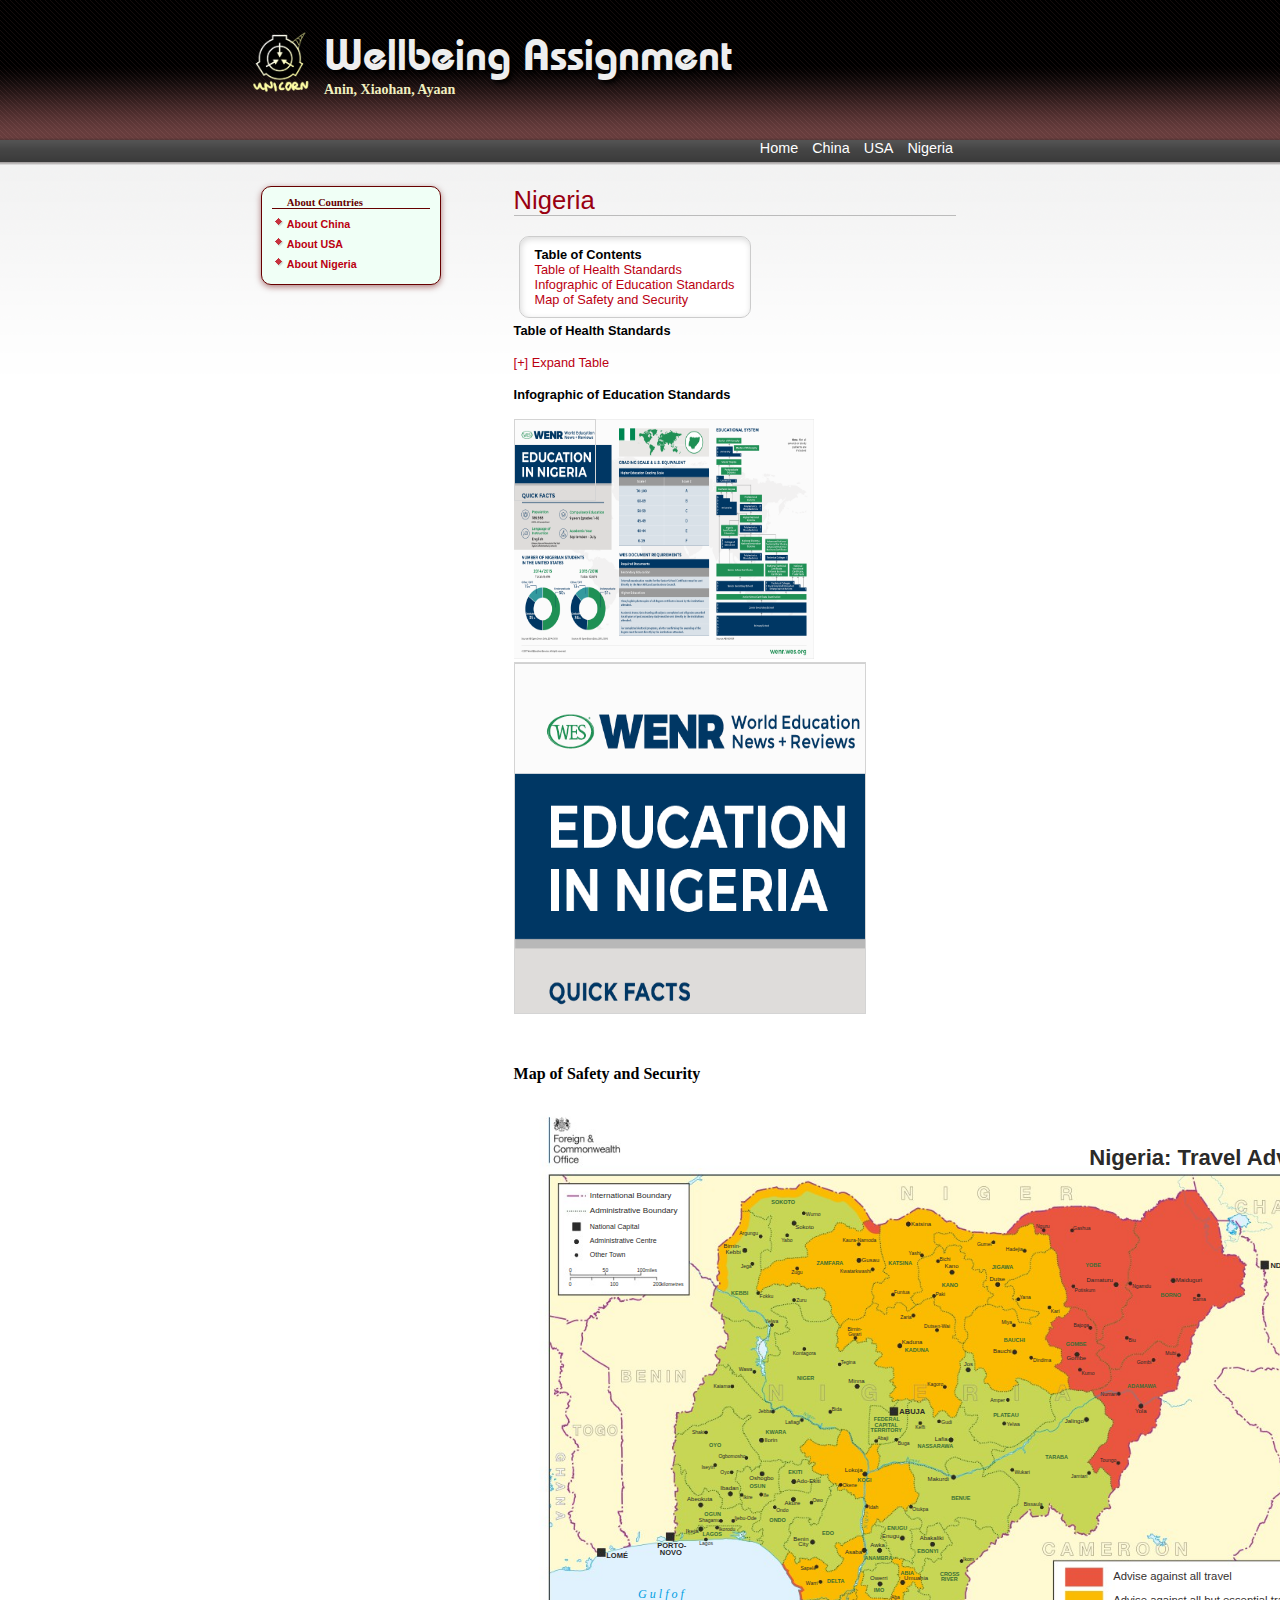
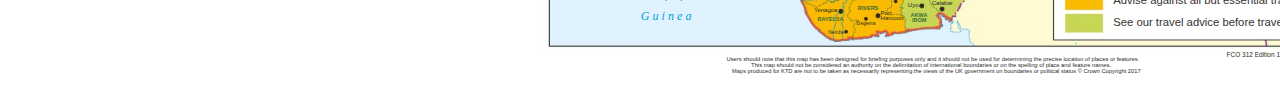
<file: countries/nigeria.html>
<!DOCTYPE html>
<html lang="en">
<head>
    <meta charset="UTF-8">
    <meta name="viewport" content="width=device-width, initial-scale=1.0">
    <title>Wellbeing Assignment - Nigeria</title>
    <script src="../js/includes.js"></script>
</head>
<style type="text/css">
<!--
span.cls_003{font-family:Arial,serif;font-size:22.1px;color:rgb(43,42,41);font-weight:bold;font-style:normal;text-decoration: none}
div.cls_003{font-family:Arial,serif;font-size:22.1px;color:rgb(43,42,41);font-weight:bold;font-style:normal;text-decoration: none}
span.cls_004{font-family:Arial,serif;font-size:8.1px;color:rgb(43,42,41);font-weight:normal;font-style:normal;text-decoration: none}
div.cls_004{font-family:Arial,serif;font-size:8.1px;color:rgb(43,42,41);font-weight:normal;font-style:normal;text-decoration: none}
span.cls_010{font-family:Arial,serif;font-size:18.1px;color:rgb(254,255,255);font-weight:bold;font-style:normal;text-decoration: none}
div.cls_010{font-family:Arial,serif;font-size:18.1px;color:rgb(254,255,255);font-weight:bold;font-style:normal;text-decoration: none}
span.cls_005{font-family:Arial,serif;font-size:5.5px;color:rgb(57,110,53);font-weight:bold;font-style:normal;text-decoration: none}
div.cls_005{font-family:Arial,serif;font-size:5.5px;color:rgb(57,110,53);font-weight:bold;font-style:normal;text-decoration: none}
span.cls_007{font-family:Arial,serif;font-size:5.0px;color:rgb(43,42,41);font-weight:normal;font-style:normal;text-decoration: none}
div.cls_007{font-family:Arial,serif;font-size:5.0px;color:rgb(43,42,41);font-weight:normal;font-style:normal;text-decoration: none}
span.cls_006{font-family:Arial,serif;font-size:6.0px;color:rgb(43,42,41);font-weight:normal;font-style:normal;text-decoration: none}
div.cls_006{font-family:Arial,serif;font-size:6.0px;color:rgb(43,42,41);font-weight:normal;font-style:normal;text-decoration: none}
span.cls_018{font-family:Arial,serif;font-size:7.0px;color:rgb(43,42,41);font-weight:normal;font-style:normal;text-decoration: none}
div.cls_018{font-family:Arial,serif;font-size:7.0px;color:rgb(43,42,41);font-weight:normal;font-style:normal;text-decoration: none}
span.cls_014{font-family:Arial,serif;font-size:7.5px;color:rgb(43,42,41);font-weight:bold;font-style:normal;text-decoration: none}
div.cls_014{font-family:Arial,serif;font-size:7.5px;color:rgb(43,42,41);font-weight:bold;font-style:normal;text-decoration: none}
span.cls_008{font-family:Arial,serif;font-size:5.0px;color:rgb(43,42,41);font-weight:normal;font-style:normal;text-decoration: none}
div.cls_008{font-family:Arial,serif;font-size:5.0px;color:rgb(43,42,41);font-weight:normal;font-style:normal;text-decoration: none}
span.cls_009{font-family:Arial,serif;font-size:16.1px;color:rgb(254,255,255);font-weight:bold;font-style:normal;text-decoration: none}
div.cls_009{font-family:Arial,serif;font-size:16.1px;color:rgb(254,255,255);font-weight:bold;font-style:normal;text-decoration: none}
span.cls_011{font-family:Arial,serif;font-size:22.1px;color:rgb(254,255,255);font-weight:bold;font-style:normal;text-decoration: none}
div.cls_011{font-family:Arial,serif;font-size:22.1px;color:rgb(254,255,255);font-weight:bold;font-style:normal;text-decoration: none}
span.cls_012{font-family:Arial,serif;font-size:14.1px;color:rgb(254,255,255);font-weight:bold;font-style:normal;text-decoration: none}
div.cls_012{font-family:Arial,serif;font-size:14.1px;color:rgb(254,255,255);font-weight:bold;font-style:normal;text-decoration: none}
span.cls_013{font-family:Arial,serif;font-size:5.4px;color:rgb(57,110,53);font-weight:bold;font-style:normal;text-decoration: none}
div.cls_013{font-family:Arial,serif;font-size:5.4px;color:rgb(57,110,53);font-weight:bold;font-style:normal;text-decoration: none}
span.cls_015{font-family:Arial,serif;font-size:11.3px;color:rgb(53,49,48);font-weight:normal;font-style:normal;text-decoration: none}
div.cls_015{font-family:Arial,serif;font-size:11.3px;color:rgb(53,49,48);font-weight:normal;font-style:normal;text-decoration: none}
span.cls_002{font-family:Times,serif;font-size:12.1px;color:rgb(0,160,227);font-weight:normal;font-style:italic;text-decoration: none}
div.cls_002{font-family:Times,serif;font-size:12.1px;color:rgb(0,160,227);font-weight:normal;font-style:italic;text-decoration: none}
span.cls_016{font-family:Arial,serif;font-size:6.5px;color:rgb(43,42,41);font-weight:normal;font-style:normal;text-decoration: none}
div.cls_016{font-family:Arial,serif;font-size:6.5px;color:rgb(43,42,41);font-weight:normal;font-style:normal;text-decoration: none}
span.cls_017{font-family:Arial,serif;font-size:5.8px;color:rgb(43,42,41);font-weight:normal;font-style:normal;text-decoration: none}
div.cls_017{font-family:Arial,serif;font-size:5.8px;color:rgb(43,42,41);font-weight:normal;font-style:normal;text-decoration: none}
span.cls_019{font-family:Arial,serif;font-size:5.7px;color:rgb(43,42,41);font-weight:normal;font-style:normal;text-decoration: none}
div.cls_019{font-family:Arial,serif;font-size:5.7px;color:rgb(43,42,41);font-weight:normal;font-style:normal;text-decoration: none}
-->
</style>
<script>
function imageZoom(imgID, resultID) {
  var img, lens, result, cx, cy;
  img = document.getElementById(imgID);
  result = document.getElementById(resultID);
  /*create lens:*/
  lens = document.createElement("DIV");
  lens.setAttribute("class", "img-zoom-lens");
  /*insert lens:*/
  img.parentElement.insertBefore(lens, img);
  /*calculate the ratio between result DIV and lens:*/
  cx = result.offsetWidth / lens.offsetWidth;
  cy = result.offsetHeight / lens.offsetHeight;
  /*set background properties for the result DIV:*/
  result.style.backgroundImage = "url('" + img.src + "')";
  result.style.backgroundSize = (img.width * cx) + "px " + (img.height * cy) + "px";
  /*execute a function when someone moves the cursor over the image, or the lens:*/
  lens.addEventListener("mousemove", moveLens);
  img.addEventListener("mousemove", moveLens);
  /*and also for touch screens:*/
  lens.addEventListener("touchmove", moveLens);
  img.addEventListener("touchmove", moveLens);
  function moveLens(e) {
    var pos, x, y;
    /*prevent any other actions that may occur when moving over the image:*/
    e.preventDefault();
    /*get the cursor's x and y positions:*/
    pos = getCursorPos(e);
    /*calculate the position of the lens:*/
    x = pos.x - (lens.offsetWidth / 2);
    y = pos.y - (lens.offsetHeight / 2);
    /*prevent the lens from being positioned outside the image:*/
    if (x > img.width - lens.offsetWidth) {x = img.width - lens.offsetWidth;}
    if (x < 0) {x = 0;}
    if (y > img.height - lens.offsetHeight) {y = img.height - lens.offsetHeight;}
    if (y < 0) {y = 0;}
    /*set the position of the lens:*/
    lens.style.left = x + "px";
    lens.style.top = y + "px";
    /*display what the lens "sees":*/
    result.style.backgroundPosition = "-" + (x * cx) + "px -" + (y * cy) + "px";
  }
  function getCursorPos(e) {
    var a, x = 0, y = 0;
    e = e || window.event;
    /*get the x and y positions of the image:*/
    a = img.getBoundingClientRect();
    /*calculate the cursor's x and y coordinates, relative to the image:*/
    x = e.pageX - a.left;
    y = e.pageY - a.top;
    /*consider any page scrolling:*/
    x = x - window.pageXOffset;
    y = y - window.pageYOffset;
    return {x : x, y : y};
  }
}
</script>
<body>
    <div id="main-content">
        <div id="page-title">Nigeria</div>
        <div id="page-content">
            <div id="content-toc">
                    <strong>Table of Contents</strong>
                    <a href="#table">Table of Health Standards</a>
                    <a href="#infog">Infographic of Education Standards</a>
                    <a href="#map">Map of Safety and Security</a>
            </div>
            <br><br><br><br><br><br>
            <p><h4 id="table">Table of Health Standards</h4></p>
            <div class="folder" fold="[+] Expand Table" unfold="[-] Fold Table"><br>
                <table class="tableData">
<tbody>
    <tr><th>Total population (2016)</th>
 <td><strong>185,990,000</strong></td></tr>
    <tr><th>Gross national income per capita (PPP international $, 2013)</th>
 <td><strong>5,360</strong></td></tr>
  <tr><th>Life expectancy at birth m/f (years, 2016)</th>
  <td><strong>55/56</strong></td></tr>
    <tr><th>Probability of dying under five (per 1 000 live births, 2017)</th>
 <td><strong>100</strong></td></tr>
  <tr><th>Probability of dying between 15 and 60 years m/f (per 1 000 population, 2016)</th>
  <td><strong>372/333</strong></td></tr>
    <tr><th>Total expenditure on health per capita (Intl $, 2014)</th>
 <td><strong>217</strong></td></tr>
    <tr><th>Total expenditure on health as % of GDP (2014)</th>
 <td><strong>3.7</strong></td></tr>
 </tbody>
<tfoot>
<tr>
<td colspan="2">Latest data available from the <a href="http://apps.who.int/ghodata/">Global Health Observatory</a></td>
</tr>
</tfoot>
</table>

</div>
            <p><h4 id="infog">Infographic of Education Standards</h4></p>


            <div class="img-zoom-container">
  <img id="myimage" src="WENR-0317-Country-Profile-Nigeria.png" width="300" height="240" alt="Girl">
  <div id="myresult" class="img-zoom-result">
    <script>
imageZoom("myimage", "myresult"); 
</script>
</div>
</div>


                <br>
                <br>
            </div>
            <p><h4 id="map">Map of Safety and Security</h4></p>
            <div border-style:outset;overflow:hidden" style="position:absolute;">
<div style="position:relative;left:0px;top:0px;">
<img src="2bbfcb12-cdf1-11e9-9d71-0cc47a792c0a_id_2bbfcb12-cdf1-11e9-9d71-0cc47a792c0a_files/background1.jpg" width=842 height=595></div>
<div style="position:absolute;left:575.63px;top:40.24px" class="cls_003"><span class="cls_003">Nigeria: Travel Advice</span></div>
<div style="position:absolute;left:76.19px;top:86.82px" class="cls_004"><span class="cls_004">International Boundary</span></div>
<div style="position:absolute;left:386.67px;top:77.67px" class="cls_010"><span class="cls_010"></span></div>
<div style="position:absolute;left:257.74px;top:94.67px" class="cls_005"><span class="cls_005">SOKOTO</span></div>
<div style="position:absolute;left:76.19px;top:101.66px" class="cls_004"><span class="cls_004">Administrative Boundary</span></div>
<div style="position:absolute;left:292.25px;top:106.17px" class="cls_007"><span class="cls_007">Wurno</span></div>
<div style="position:absolute;left:720.33px;top:91.33px" class="cls_010"><span class="cls_010"></span></div>
<div style="position:absolute;left:397.51px;top:116.33px" class="cls_006"><span class="cls_006">Katsina</span></div>
<div style="position:absolute;left:522.41px;top:118.31px" class="cls_007"><span class="cls_007">Nguru</span></div>
<div style="position:absolute;left:76.19px;top:118.39px" class="cls_018"><span class="cls_018">National Capital</span></div>
<div style="position:absolute;left:281.67px;top:119.16px" class="cls_006"><span class="cls_006">Sokoto</span></div>
<div style="position:absolute;left:559.50px;top:120.50px" class="cls_007"><span class="cls_007">Gashua</span></div>
<div style="position:absolute;left:225.65px;top:125.97px" class="cls_007"><span class="cls_007">Argungu</span></div>
<div style="position:absolute;left:76.19px;top:132.89px" class="cls_018"><span class="cls_018">Administrative Centre</span></div>
<div style="position:absolute;left:267.57px;top:132.41px" class="cls_007"><span class="cls_007">Yabo</span></div>
<div style="position:absolute;left:328.82px;top:132.40px" class="cls_007"><span class="cls_007">Kaura-Namoda</span></div>
<div style="position:absolute;left:463.30px;top:136.65px" class="cls_007"><span class="cls_007">Gumel</span></div>
<div style="position:absolute;left:209.90px;top:139.00px" class="cls_006"><span class="cls_006">Birnin-</span></div>
<div style="position:absolute;left:492.26px;top:141.51px" class="cls_007"><span class="cls_007">Hadejia</span></div>
<div style="position:absolute;left:211.94px;top:144.25px" class="cls_006"><span class="cls_006">Kebbi</span></div>
<div style="position:absolute;left:394.85px;top:145.03px" class="cls_007"><span class="cls_007">Yashi</span></div>
<div style="position:absolute;left:76.19px;top:146.64px" class="cls_018"><span class="cls_018">Other Town</span></div>
<div style="position:absolute;left:348.01px;top:152.33px" class="cls_006"><span class="cls_006">Gusau</span></div>
<div style="position:absolute;left:426.00px;top:151.59px" class="cls_007"><span class="cls_007">Bichi</span></div>
<div style="position:absolute;left:227.11px;top:158.65px" class="cls_007"><span class="cls_007">Jega</span></div>
<div style="position:absolute;left:302.85px;top:156.00px" class="cls_005"><span class="cls_005">ZAMFARA</span></div>
<div style="position:absolute;left:374.63px;top:155.50px" class="cls_005"><span class="cls_005">KATSINA</span></div>
<div style="position:absolute;left:430.93px;top:159.00px" class="cls_006"><span class="cls_006">Kano</span></div>
<div style="position:absolute;left:478.22px;top:159.17px" class="cls_005"><span class="cls_005">JIGAWA</span></div>
<div style="position:absolute;left:571.79px;top:157.51px" class="cls_005"><span class="cls_005">YOBE</span></div>
<div style="position:absolute;left:756.81px;top:156.17px" class="cls_014"><span class="cls_014">NDJAMENA</span></div>
<div style="position:absolute;left:55.35px;top:162.56px" class="cls_008"><span class="cls_008">0</span></div>
<div style="position:absolute;left:89.03px;top:162.56px" class="cls_008"><span class="cls_008">50</span></div>
<div style="position:absolute;left:123.37px;top:162.56px" class="cls_008"><span class="cls_008">100miles</span></div>
<div style="position:absolute;left:277.67px;top:164.72px" class="cls_007"><span class="cls_007">Zugu</span></div>
<div style="position:absolute;left:326.37px;top:163.39px" class="cls_007"><span class="cls_007">Kwatarkwashi</span></div>
<div style="position:absolute;left:475.91px;top:171.33px" class="cls_006"><span class="cls_006">Dutse</span></div>
<div style="position:absolute;left:572.95px;top:172.83px" class="cls_006"><span class="cls_006">Damaturu</span></div>
<div style="position:absolute;left:662.17px;top:172.67px" class="cls_006"><span class="cls_006">Maiduguri</span></div>
<div style="position:absolute;left:55.23px;top:176.59px" class="cls_008"><span class="cls_008">0</span></div>
<div style="position:absolute;left:96.48px;top:176.59px" class="cls_008"><span class="cls_008">100</span></div>
<div style="position:absolute;left:139.38px;top:176.59px" class="cls_008"><span class="cls_008">200</span></div>
<div style="position:absolute;left:147.11px;top:176.59px" class="cls_008"><span class="cls_008">kilometres</span></div>
<div style="position:absolute;left:428.14px;top:177.17px" class="cls_005"><span class="cls_005">KANO</span></div>
<div style="position:absolute;left:618.66px;top:178.68px" class="cls_007"><span class="cls_007">Ngamdu</span></div>
<div style="position:absolute;left:380.44px;top:184.27px" class="cls_007"><span class="cls_007">Funtua</span></div>
<div style="position:absolute;left:560.97px;top:182.35px" class="cls_007"><span class="cls_007">Potiskum</span></div>
<div style="position:absolute;left:217.47px;top:186.00px" class="cls_005"><span class="cls_005">KEBBI</span></div>
<div style="position:absolute;left:245.99px;top:188.54px" class="cls_007"><span class="cls_007">Fokku</span></div>
<div style="position:absolute;left:421.81px;top:186.31px" class="cls_007"><span class="cls_007">Paki</span></div>
<div style="position:absolute;left:646.85px;top:187.17px" class="cls_005"><span class="cls_005">BORNO</span></div>
<div style="position:absolute;left:282.65px;top:192.78px" class="cls_007"><span class="cls_007">Zuru</span></div>
<div style="position:absolute;left:505.81px;top:189.50px" class="cls_007"><span class="cls_007">Yana</span></div>
<div style="position:absolute;left:679.11px;top:191.68px" class="cls_007"><span class="cls_007">Bama</span></div>
<div style="position:absolute;left:537.14px;top:203.23px" class="cls_007"><span class="cls_007">Kari</span></div>
<div style="position:absolute;left:386.65px;top:209.05px" class="cls_007"><span class="cls_007">Zaria</span></div>
<div style="position:absolute;left:251.41px;top:213.27px" class="cls_007"><span class="cls_007">Yelwa</span></div>
<div style="position:absolute;left:487.86px;top:214.52px" class="cls_007"><span class="cls_007">Miya</span></div>
<div style="position:absolute;left:410.49px;top:218.77px" class="cls_007"><span class="cls_007">Dutsen-Wai</span></div>
<div style="position:absolute;left:559.79px;top:217.85px" class="cls_007"><span class="cls_007">Bajoga</span></div>
<div style="position:absolute;left:333.93px;top:221.83px" class="cls_007"><span class="cls_007">Birnin-</span></div>
<div style="position:absolute;left:334.60px;top:226.58px" class="cls_007"><span class="cls_007">Gwari</span></div>
<div style="position:absolute;left:490.09px;top:232.67px" class="cls_005"><span class="cls_005">BAUCHI</span></div>
<div style="position:absolute;left:615.01px;top:232.26px" class="cls_007"><span class="cls_007">Biu</span></div>
<div style="position:absolute;left:388.13px;top:234.02px" class="cls_006"><span class="cls_006">Kaduna</span></div>
<div style="position:absolute;left:552.05px;top:236.34px" class="cls_005"><span class="cls_005">GOMBE</span></div>
<div style="position:absolute;left:279.19px;top:245.59px" class="cls_007"><span class="cls_007">Kontagora</span></div>
<div style="position:absolute;left:391.24px;top:242.34px" class="cls_005"><span class="cls_005">KADUNA</span></div>
<div style="position:absolute;left:479.42px;top:244.00px" class="cls_006"><span class="cls_006">Bauchi</span></div>
<div style="position:absolute;left:651.68px;top:245.75px" class="cls_007"><span class="cls_007">Mubi</span></div>
<div style="position:absolute;left:519.34px;top:252.35px" class="cls_007"><span class="cls_007">Dindima</span></div>
<div style="position:absolute;left:552.79px;top:250.83px" class="cls_006"><span class="cls_006">Gombe</span></div>
<div style="position:absolute;left:327.10px;top:254.73px" class="cls_007"><span class="cls_007">Tegina</span></div>
<div style="position:absolute;left:623.13px;top:254.61px" class="cls_007"><span class="cls_007">Gombi</span></div>
<div style="position:absolute;left:450.14px;top:256.83px" class="cls_006"><span class="cls_006">Jos</span></div>
<div style="position:absolute;left:225.10px;top:261.90px" class="cls_007"><span class="cls_007">Wawa</span></div>
<div style="position:absolute;left:567.87px;top:265.18px" class="cls_007"><span class="cls_007">Kumo</span></div>
<div style="position:absolute;left:106.33px;top:261.83px" class="cls_009"><span class="cls_009"></span></div>
<div style="position:absolute;left:283.33px;top:270.83px" class="cls_005"><span class="cls_005">NIGER</span></div>
<div style="position:absolute;left:334.69px;top:273.36px" class="cls_006"><span class="cls_006">Minna</span></div>
<div style="position:absolute;left:413.58px;top:276.59px" class="cls_007"><span class="cls_007">Kagoro</span></div>
<div style="position:absolute;left:199.81px;top:278.58px" class="cls_007"><span class="cls_007">Kaiama</span></div>
<div style="position:absolute;left:613.71px;top:278.84px" class="cls_005"><span class="cls_005">ADAMAWA</span></div>
<div style="position:absolute;left:586.95px;top:286.20px" class="cls_007"><span class="cls_007">Numan</span></div>
<div style="position:absolute;left:253.72px;top:274.55px" class="cls_011"><span class="cls_011"></span></div>
<div style="position:absolute;left:476.69px;top:292.11px" class="cls_007"><span class="cls_007">Amper</span></div>
<div style="position:absolute;left:448.27px;top:274.55px" class="cls_011"><span class="cls_011"></span></div>
<div style="position:absolute;left:244.62px;top:303.81px" class="cls_007"><span class="cls_007">Jebba</span></div>
<div style="position:absolute;left:318.11px;top:301.99px" class="cls_007"><span class="cls_007">Bida</span></div>
<div style="position:absolute;left:385.73px;top:302.33px" class="cls_014"><span class="cls_014">ABUJA</span></div>
<div style="position:absolute;left:621.49px;top:303.17px" class="cls_006"><span class="cls_006">Yola</span></div>
<div style="position:absolute;left:479.59px;top:307.34px" class="cls_005"><span class="cls_005">PLATEAU</span></div>
<div style="position:absolute;left:271.59px;top:314.23px" class="cls_007"><span class="cls_007">Lafiagi</span></div>
<div style="position:absolute;left:360.21px;top:311.84px" class="cls_005"><span class="cls_005">FEDERAL</span></div>
<div style="position:absolute;left:427.72px;top:314.24px" class="cls_007"><span class="cls_007">Gudi</span></div>
<div style="position:absolute;left:551.14px;top:313.83px" class="cls_006"><span class="cls_006">Jalingo</span></div>
<div style="position:absolute;left:360.92px;top:317.34px" class="cls_005"><span class="cls_005">CAPITAL</span></div>
<div style="position:absolute;left:493.05px;top:316.31px" class="cls_007"><span class="cls_007">Yelwa</span></div>
<div style="position:absolute;left:401.59px;top:319.96px" class="cls_007"><span class="cls_007">Keffi</span></div>
<div style="position:absolute;left:178.36px;top:324.83px" class="cls_007"><span class="cls_007">Shaki</span></div>
<div style="position:absolute;left:251.94px;top:324.50px" class="cls_005"><span class="cls_005">KWARA</span></div>
<div style="position:absolute;left:356.97px;top:322.84px" class="cls_005"><span class="cls_005">TERRITORY</span></div>
<div style="position:absolute;left:58.67px;top:317.33px" class="cls_012"><span class="cls_012"></span></div>
<div style="position:absolute;left:250.84px;top:332.16px" class="cls_006"><span class="cls_006">Ilorin</span></div>
<div style="position:absolute;left:363.66px;top:330.30px" class="cls_007"><span class="cls_007">Abaji</span></div>
<div style="position:absolute;left:421.10px;top:331.50px" class="cls_006"><span class="cls_006">Lafia</span></div>
<div style="position:absolute;left:195.35px;top:337.17px" class="cls_005"><span class="cls_005">OYO</span></div>
<div style="position:absolute;left:384.19px;top:335.35px" class="cls_007"><span class="cls_007">Buga</span></div>
<div style="position:absolute;left:403.85px;top:338.84px" class="cls_005"><span class="cls_005">NASSARAWA</span></div>
<div style="position:absolute;left:204.80px;top:348.03px" class="cls_007"><span class="cls_007">Ogbomosho</span></div>
<div style="position:absolute;left:531.66px;top:349.84px" class="cls_005"><span class="cls_005">TARABA</span></div>
<div style="position:absolute;left:586.39px;top:352.99px" class="cls_007"><span class="cls_007">Toungo</span></div>
<div style="position:absolute;left:187.80px;top:359.57px" class="cls_007"><span class="cls_007">Iseyin</span></div>
<div style="position:absolute;left:206.66px;top:364.79px" class="cls_007"><span class="cls_007">Oyo</span></div>
<div style="position:absolute;left:274.70px;top:364.67px" class="cls_005"><span class="cls_005">EKITI</span></div>
<div style="position:absolute;left:331.28px;top:362.49px" class="cls_006"><span class="cls_006">Lokoja</span></div>
<div style="position:absolute;left:500.82px;top:364.41px" class="cls_007"><span class="cls_007">Wukari</span></div>
<div style="position:absolute;left:557.40px;top:368.90px" class="cls_007"><span class="cls_007">Jamtari</span></div>
<div style="position:absolute;left:235.75px;top:370.16px" class="cls_006"><span class="cls_006">Oshogbo</span></div>
<div style="position:absolute;left:343.90px;top:372.17px" class="cls_005"><span class="cls_005">KOGI</span></div>
<div style="position:absolute;left:413.95px;top:371.83px" class="cls_006"><span class="cls_006">Makurdi</span></div>
<div style="position:absolute;left:283.01px;top:373.83px" class="cls_006"><span class="cls_006">Ado-Ekiti</span></div>
<div style="position:absolute;left:235.94px;top:378.67px" class="cls_005"><span class="cls_005">OSUN</span></div>
<div style="position:absolute;left:328.80px;top:377.68px" class="cls_007"><span class="cls_007">Okene</span></div>
<div style="position:absolute;left:206.75px;top:380.66px" class="cls_006"><span class="cls_006">Ibadan</span></div>
<div style="position:absolute;left:229.56px;top:389.83px" class="cls_007"><span class="cls_007">Ikire</span></div>
<div style="position:absolute;left:249.60px;top:387.26px" class="cls_007"><span class="cls_007">Ife</span></div>
<div style="position:absolute;left:173.51px;top:391.50px" class="cls_006"><span class="cls_006">Abeokuta</span></div>
<div style="position:absolute;left:298.80px;top:392.48px" class="cls_007"><span class="cls_007">Owo</span></div>
<div style="position:absolute;left:437.59px;top:390.51px" class="cls_005"><span class="cls_005">BENUE</span></div>
<div style="position:absolute;left:271.03px;top:395.83px" class="cls_006"><span class="cls_006">Akure</span></div>
<div style="position:absolute;left:510.07px;top:396.72px" class="cls_007"><span class="cls_007">Bissaula</span></div>
<div style="position:absolute;left:262.60px;top:402.32px" class="cls_007"><span class="cls_007">Ondo</span></div>
<div style="position:absolute;left:355.05px;top:399.04px" class="cls_007"><span class="cls_007">Idah</span></div>
<div style="position:absolute;left:398.66px;top:401.95px" class="cls_007"><span class="cls_007">Otukpa</span></div>
<div style="position:absolute;left:190.77px;top:406.67px" class="cls_005"><span class="cls_005">OGUN</span></div>
<div style="position:absolute;left:185.25px;top:412.16px" class="cls_007"><span class="cls_007">Shagamu</span></div>
<div style="position:absolute;left:220.94px;top:410.71px" class="cls_007"><span class="cls_007">Ijebu-Ode</span></div>
<div style="position:absolute;left:255.78px;top:412.17px" class="cls_005"><span class="cls_005">ONDO</span></div>
<div style="position:absolute;left:205.13px;top:421.88px" class="cls_007"><span class="cls_007">Ikorodu</span></div>
<div style="position:absolute;left:373.68px;top:421.00px" class="cls_005"><span class="cls_005">ENUGU</span></div>
<div style="position:absolute;left:172.24px;top:423.66px" class="cls_006"><span class="cls_006">Ikeja</span></div>
<div style="position:absolute;left:308.44px;top:425.50px" class="cls_005"><span class="cls_005">EDO</span></div>
<div style="position:absolute;left:188.82px;top:427.00px" class="cls_005"><span class="cls_005">LAGOS</span></div>
<div style="position:absolute;left:368.42px;top:428.16px" class="cls_006"><span class="cls_006">Enugu</span></div>
<div style="position:absolute;left:279.58px;top:431.16px" class="cls_006"><span class="cls_006">Benin</span></div>
<div style="position:absolute;left:406.09px;top:430.83px" class="cls_006"><span class="cls_006">Abakaliki</span></div>
<div style="position:absolute;left:185.72px;top:435.73px" class="cls_007"><span class="cls_007">Lagos</span></div>
<div style="position:absolute;left:284.54px;top:436.41px" class="cls_006"><span class="cls_006">City</span></div>
<div style="position:absolute;left:356.65px;top:437.33px" class="cls_006"><span class="cls_006">Awka</span></div>
<div style="position:absolute;left:143.68px;top:436.75px" class="cls_014"><span class="cls_014">PORTO-</span></div>
<div style="position:absolute;left:146.18px;top:443.75px" class="cls_014"><span class="cls_014">NOVO</span></div>
<div style="position:absolute;left:331.45px;top:444.83px" class="cls_006"><span class="cls_006">Asaba</span></div>
<div style="position:absolute;left:403.66px;top:443.17px" class="cls_005"><span class="cls_005">EBONYI</span></div>
<div style="position:absolute;left:528.07px;top:433.33px" class="cls_010"><span class="cls_010"></span></div>
<div style="position:absolute;left:92.63px;top:446.33px" class="cls_014"><span class="cls_014">LOMÉ</span></div>
<div style="position:absolute;left:350.97px;top:450.81px" class="cls_013"><span class="cls_013">ANAMBRA</span></div>
<div style="position:absolute;left:449.46px;top:451.45px" class="cls_007"><span class="cls_007">Ikom</span></div>
<div style="position:absolute;left:286.79px;top:460.84px" class="cls_007"><span class="cls_007">Sapele</span></div>
<div style="position:absolute;left:386.90px;top:466.00px" class="cls_005"><span class="cls_005">ABIA</span></div>
<div style="position:absolute;left:426.33px;top:466.51px" class="cls_005"><span class="cls_005">CROSS</span></div>
<div style="position:absolute;left:313.41px;top:473.17px" class="cls_005"><span class="cls_005">DELTA</span></div>
<div style="position:absolute;left:356.42px;top:470.83px" class="cls_006"><span class="cls_006">Owerri</span></div>
<div style="position:absolute;left:390.52px;top:470.83px" class="cls_006"><span class="cls_006">Umuahia</span></div>
<div style="position:absolute;left:427.29px;top:472.01px" class="cls_005"><span class="cls_005">RIVER</span></div>
<div style="position:absolute;left:599.56px;top:465.32px" class="cls_015"><span class="cls_015">Advise against all travel</span></div>
<div style="position:absolute;left:292.28px;top:475.90px" class="cls_007"><span class="cls_007">Warri</span></div>
<div style="position:absolute;left:360.24px;top:482.34px" class="cls_005"><span class="cls_005">IMO</span></div>
<div style="position:absolute;left:124.33px;top:482.02px" class="cls_002"><span class="cls_002">G u l f   o f</span></div>
<div style="position:absolute;left:377.31px;top:489.78px" class="cls_007"><span class="cls_007">Aba</span></div>
<div style="position:absolute;left:418.19px;top:495.49px" class="cls_006"><span class="cls_006">Calabar</span></div>
<div style="position:absolute;left:599.56px;top:489.32px" class="cls_015"><span class="cls_015">Advise against all but essential travel</span></div>
<div style="position:absolute;left:394.21px;top:497.33px" class="cls_006"><span class="cls_006">Uyo</span></div>
<div style="position:absolute;left:300.38px;top:502.83px" class="cls_006"><span class="cls_006">Yenagoa</span></div>
<div style="position:absolute;left:344.22px;top:500.84px" class="cls_005"><span class="cls_005">RIVERS</span></div>
<div style="position:absolute;left:367.01px;top:505.32px" class="cls_006"><span class="cls_006">Port</span></div>
<div style="position:absolute;left:396.99px;top:507.17px" class="cls_005"><span class="cls_005">AKWA</span></div>
<div style="position:absolute;left:127.11px;top:504.02px" class="cls_002"><span class="cls_002">G u i n e a</span></div>
<div style="position:absolute;left:304.03px;top:511.67px" class="cls_005"><span class="cls_005">BAYELSA</span></div>
<div style="position:absolute;left:367.01px;top:510.57px" class="cls_006"><span class="cls_006">Harcourt</span></div>
<div style="position:absolute;left:398.35px;top:512.67px" class="cls_005"><span class="cls_005">IBOM</span></div>
<div style="position:absolute;left:342.99px;top:515.05px" class="cls_007"><span class="cls_007">Degema</span></div>
<div style="position:absolute;left:599.56px;top:511.99px" class="cls_015"><span class="cls_015">See our travel advice before travelling</span></div>
<div style="position:absolute;left:314.62px;top:524.28px" class="cls_007"><span class="cls_007">Nembe</span></div>
<div style="position:absolute;left:712.96px;top:546.45px" class="cls_016"><span class="cls_016">FCO 312 Edition 15 (June 2017)</span></div>
<div style="position:absolute;left:212.87px;top:552.01px" class="cls_017"><span class="cls_017">Users should note that this map has been designed for briefing purposes only and it should not be used for determining the precise location of places or features.</span></div>
<div style="position:absolute;left:237.51px;top:558.01px" class="cls_017"><span class="cls_017">This map should not be considered an authority on the delimitation of international boundaries or on the spelling of place and feature names.</span></div>
<div style="position:absolute;left:218.51px;top:564.01px" class="cls_019"><span class="cls_019">Maps produced for KTD are not to be taken as necessarily representing the views of the UK government on boundaries or political status © Crown </span><span class="cls_017">Copyright 2017</span></div>
</div>
            <hr>
        </div>
</div>
</body>
</html>
</file>
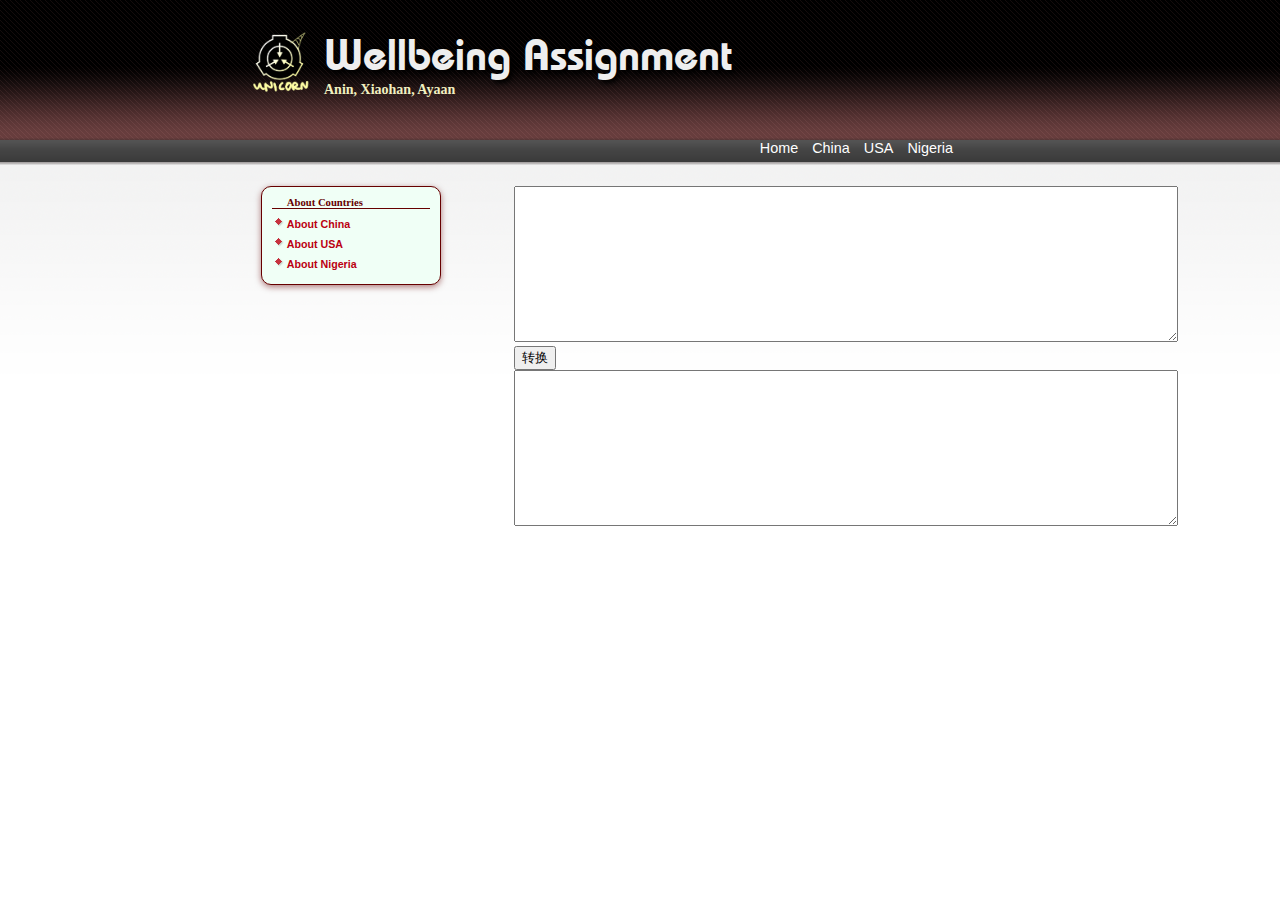
<file: tools/convert.html>
<!DOCTYPE html>
<html lang="en">
<head>
    <meta charset="UTF-8">
    <meta name="viewport" content="width=device-width, initial-scale=1.0">
    <title>SCP Wiki 转 HTML</title>
    <link rel="shortcut icon" href="../images/favicon.ico">
    <link rel="stylesheet" href="../styles/wiki-assets.css">
    <script src="../js/header.js" async></script>
    <script src="../js/sidebar.js" async></script>
    <script src="../js/random-page.js" async></script>
    <script src="../js/convert.js"></script>
    <script src="../js/window-onload.js" async></script>
    <script>
        function randomSCP() {
            window.location.href = '../scp-yc/scp-yc-' + addZero(Math.ceil(Math.random() * page_num)).toString() + '.html';
        }
    </script>
</head>
<body>
    <div id="main-content">
        <textarea id="input" cols="80" rows="10"></textarea>
        <button onclick="startConvert()">转换</button>
        <textarea id="output" cols="80" rows="10"></textarea>
    </div>
</body>
</html>
</file>
<file: styles/wiki-assets.css>
.img-zoom-container {
  position: relative;
}

.img-zoom-lens {
  position: absolute;
  border: 1px solid #d4d4d4;
  /*set the size of the lens:*/
  width: 80px;
  height: 80px;
}

.img-zoom-result {
  border: 1px solid #d4d4d4;
  /*set the size of the result div:*/
  width: 350px;
  height: 350px;
}
/* 字体设置 */
@font-face {
    font-family: "Bauhaus LT Demi";
    src: url("../fonts/BauhausLTDemi.woff") format("woff");
}

/* 背景设置 */
body {
    background-image: url("../images/body_bg.png");
    background-repeat: repeat-x;
}

/* 顶栏设置 */
header {
    background-image: url("../images/logo.png");
    background-repeat: no-repeat;
    background-position-x: 20%;
    background-position-y: 20%;
    background-size: 5%;
    height: 140px;
    padding-top: 2%;
    padding-bottom: 1%;
}
header #title {
    color: #eee;
    font-family: "Bauhaus LT Demi", Simhei;
    font-size: 44px;
    text-shadow: 3px 3px 5px black;
    margin-left: 25%;
}
header a {
    text-decoration: none;
}
header h1 {
    margin-top: -5px;
}
header h2 {
    color: #f0f0c0;
    font-family: "Trebuchet MS";
    font-size: 14px;
    margin-left: 25%;
    margin-top: -20px;
}

/* 弹出式菜单设置 */
#popup-menu {
    position: absolute;
    color: #ffffff;
    top: 140px;
    right: 25%;
}
.popup-group {
    position: relative;
    color: #ffffff;
    float: right;
    font-size: 90%;
    font-family: verdana, arial;
}
.popup-group a{
    position: relative;
    color: #ffffff;
    font-family: verdana, arial;
}
.popup-group a:hover{
    color: #a01;
}
.popup-button {
    background-color: transparent;
    color: white;
    height: 21px;
    overflow: hidden;
    text-align: center;
    padding-left: 7px;
    padding-right: 7px;
    cursor: pointer;
}
.popup-item {
    position: absolute;
    color: #ffffff;
    left: 0;
    min-width: 160px;
    border: solid 1px #666;
    box-shadow: 0 2px 6px rgba(0, 0, 0, 0.5);
    border-top: 0;
}
.popup-item a {
    display: block;
    color: #ffffff;
    border-bottom: solid 1px rgba(0, 0, 0, 0.1);
    padding-top: 1px;
    padding-bottom: 1px;
}
.popup-group:hover .popup-button {
    background-color: #eee;
    color: #a01;
    height: auto;
    border-left: solid 1px #404040;
}
.popup-group .popup-item {
    color: #ffffff;
    display: none;
}
.popup-group:hover .popup-item {
    color: #ffffff;
    display: block;
    background-color: #eee;
    border-width: 0px 1px 1px 1px;
}
.popup-group:hover .popup-item a {
    color: #a01;
}
.popup-group:hover .popup-button:hover {
    color: #ffffff;
    background-color: white;
}
.popup-group:hover .popup-item a:hover {
    color: #ffffff;
    background-color: white;
}

/* sidebar设置 */
#sidebar {
    float: left;
    margin-left: 20%;
    width: 12.5%;
}
.side-block {
    background: white;
    border: 1px solid #660000;
    border-radius: 10px;
    padding: 10px;
    box-shadow: 0 2px 6px rgba(102, 0, 0, 0.5);
    margin-bottom: 15px;
    width: 100%;
}
.side-block .side-head {
    color: #600;
    border-bottom: 1px solid #600;
    font-size: 8pt;
    font-weight: bold;
    padding-left: 15px;
    margin-bottom: 5px;
}
.side-block .side-item {
    margin: 2px 0;
}
.side-block a {
    color: #b01;
    font-size: 8pt;
    font-weight: bold;
    font-family: verdana, arial;
    text-decoration: none;
    margin-left: 2px;
}
.side-block a:hover {
    text-decoration: underline;
}
.side-block a:visited {
    color: #824;
}
.subtext {
    color: #666;
    font-size: 8pt;
}
#begin-news {
    background-color: #f0fff6;
}

/* main-content设置 */
#main-content {
    margin-left: 40%;
    margin-right: 25%;
    margin-bottom: 15%;
}
hr {
    color: #ddd;
    margin: 1em 2em;
    margin-block-start: 0.5em;
    margin-block-end: 0.5em;
    margin-inline-start: auto;
    margin-inline-end: auto;
}

/* wiki文章设置 */
#main-content #page-title {
    border-bottom: 1px solid #bbb;
    font-family: verdana, arial;
    font-size: 1.6em;
    color: #901;
}
#main-content #page-content {
    font-family: verdana, arial;
}
#main-content #page-content .content-panel h1 {
    color: #901;
    font-size: 1.5em;
    font-weight: bold;
    font-family: "Trebuchet MS";
}
.content-panel {
    border: 1px solid #888880;
    border-radius: 10px;
    box-shadow: 0 2px 6px rgba(0,0,0,0.5), 
        inset 0 1px rgba(255,255,255,0.3), 
        inset 0 10px rgba(255,255,255,0.2), 
        inset 0 10px 20px rgba(255,255,255,0.25), 
        inset 0 -15px 30px rgba(0,0,0,0.1);
    background-color: #fcfdfb;
    margin: 2% 0 3%;
    padding: 0 3%;
}
.content-panel a {
    color: #b01;
    text-decoration: none;
}
.content-panel a:hover {
    text-decoration: underline;
}
.content-panel a:visited {
    color: #824;
}
.content-panel ul {
    list-style: square;
}
.content-panel ul li {
    font-size: 0.8em;
}
.content-panel ul li a {
    color: #b01;
    text-decoration: none;
}
.content-panel ul li a:hover {
    text-decoration: underline;
}
.content-panel ul li a:visited {
    color: #824;
}
blockquote {
    border: 1px dashed #999;
    padding: 0 1em;
    background-color: #f4f4f4;
}
#page-content {
    font-size: 0.8em;
}
#page-content > h1 {
    color: #901;
    font-size: 3.8em;
    font-weight: bold;
    font-family: "Trebuchet MS";
    text-align: center;
    margin: 0 0 0.6em;
}
#page-content > h2 {
    color: #333;
    font-weight: normal;
    text-align: center;
    margin: 0.5em 0 0.4em;
}
#page-content p {
    color: #333;
}
#page-content ul {
    list-style: square;
}
#page-content sup {
    color: #b01;
    font-family: verdana, arial;
}
#page-content sup:hover {
    text-decoration: underline;
    cursor: pointer;
}
#page-content ol {
    list-style-type: none;
    counter-reset: li;
}
#page-content ol li {
    counter-increment: li;
}
#page-content ol li::before {
    content: counter(li);
    color: #b01;
    display: inline-block;
    width: 1.6em;
    margin-left: -2.0em;
    margin-right: 0.4em;
    text-align: right;
}
#page-content .sup-tip {
    display: inline-block;
    position: relative;
}
#page-content .sup-tip .tip {
    visibility: hidden;
    width: 600px;
    background-color: white;
    border: 1px solid black;
    position: absolute;
    z-index: 1;
    bottom: 100%;
    left: 50%;
    margin-left: -300px;
}
#page-content .sup-tip:hover .tip {
    visibility: visible;
}
/* 折叠内容设置 */
.folder .check {
    position: absolute;
    clip: rect(0 0 0 0);
}
.fold-info,
.unfold-info {
    color: #b01;
	cursor: pointer;
}
.fold-info:hover,
.unfold-info:hover {
    text-decoration: underline;
}
.folder .fold-info {
    display: inline-block;
}
.unfold-info {
    display: none;
}
.folder .check:checked ~ .fold-info {
    display: none;
}
.folder .check:checked ~ .unfold-info {
    display: inline-block;
}
.folder .fold-element {
    height: 0;
    overflow: hidden;
    opacity: 0;
    transition: opacity 0.3s;
}
.folder .check:checked ~ .fold-element {
    height: auto;
    opacity: 1;
}

/* wiki-walk设置 */
.wiki-walk {
    text-align: center;
    font-size: 0.6em;
    font-weight: bold;
    font-family: verdana, arial;
}
#main-content a {
    color: #b01;
    text-decoration: none;
}
#main-content a:hover {
    text-decoration: underline;
}
#main-content a:visited {
    color: #824;
}

/* content-toc设置 */
#content-toc {
    background-color: #fff;
    border: 1px solid #ccc;
    border-radius: 10px;
    margin: 20px 0 5px 5px;
    white-space: nowrap;
    box-shadow: inset 1px 2px 6px rgba(0,0,0,0.15);
    float: left;
    padding: 10px 15px;
}
#content-toc * {
    display: block;
}

/* 移动端适配 */
/* Mobile View */
#open-menu {
    display: none;
}
@media (max-width: 769px) {
#open-menu {
    display: block;
}
#close-menu {
    display: none;
}
#open-menu a {
    background-color: #fff;
    color: #888;
    text-decoration: none;
    font-size: 30px;
    position: fixed;
    top: 0.5em;
    left: 0.5em;
    width: 30px;
    height: 30px;
    line-height: 0.9em;
    text-align: center;
    border: 0.2em solid #888;
    border-radius: 3em;
    font-family: 'Nanum Gothic', san-serif;
    font-weight: 700;
}
#sidebar {
    background-color: #b88686;
    width: 60%;
    min-height: 100%;
    height: 100%;
    overflow-y: auto;
    position: fixed;
    left: -85%;
    top: 0;
    padding-left: 3%;
    padding-top: 3%;
    transition: 0.5s;
    z-index: 2;
}
#sidebar .side-block {
    width: 85%;
}
#sidebar:target {
    left: -20%;
}
#close-menu {
    position: fixed;
    width: 100%;
    height: 100%;
    top: 0;
    left: 0;
    background-color: rgba(0, 0, 0, 0.3);
}
#sidebar:target #close-menu {
    display: block;
    z-index: -1;
}
header {
    background-size: 15%;
    background-position-x: 10%;
    background-position-y: 5%;
    margin-top: 11%;
}
header #title {
    font-size: 100%;
}
#main-content {
    position: absolute;
    left: 4%;
    width: 92%;
    margin-left: 0;
}
#popup-menu {
    z-index: 2;
}
#main-content {
    z-index: -1;
}
}
</file>
